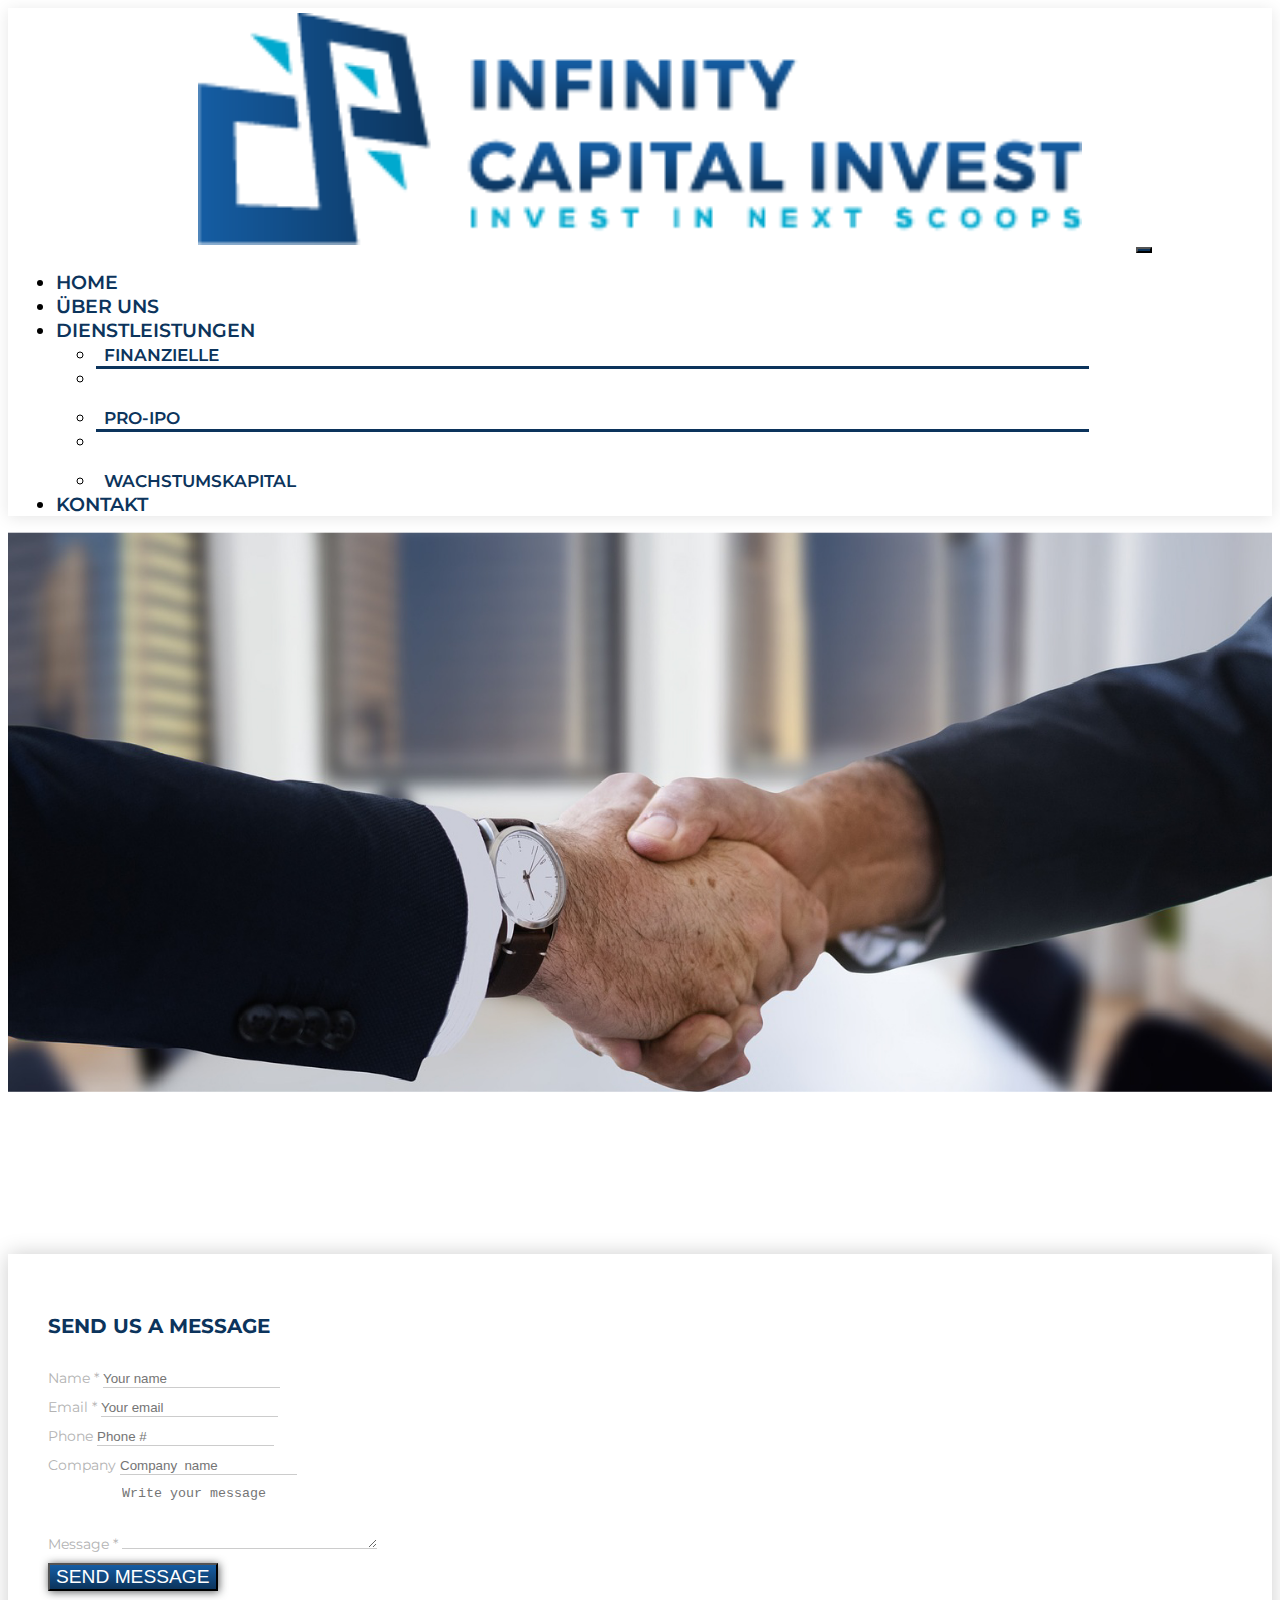
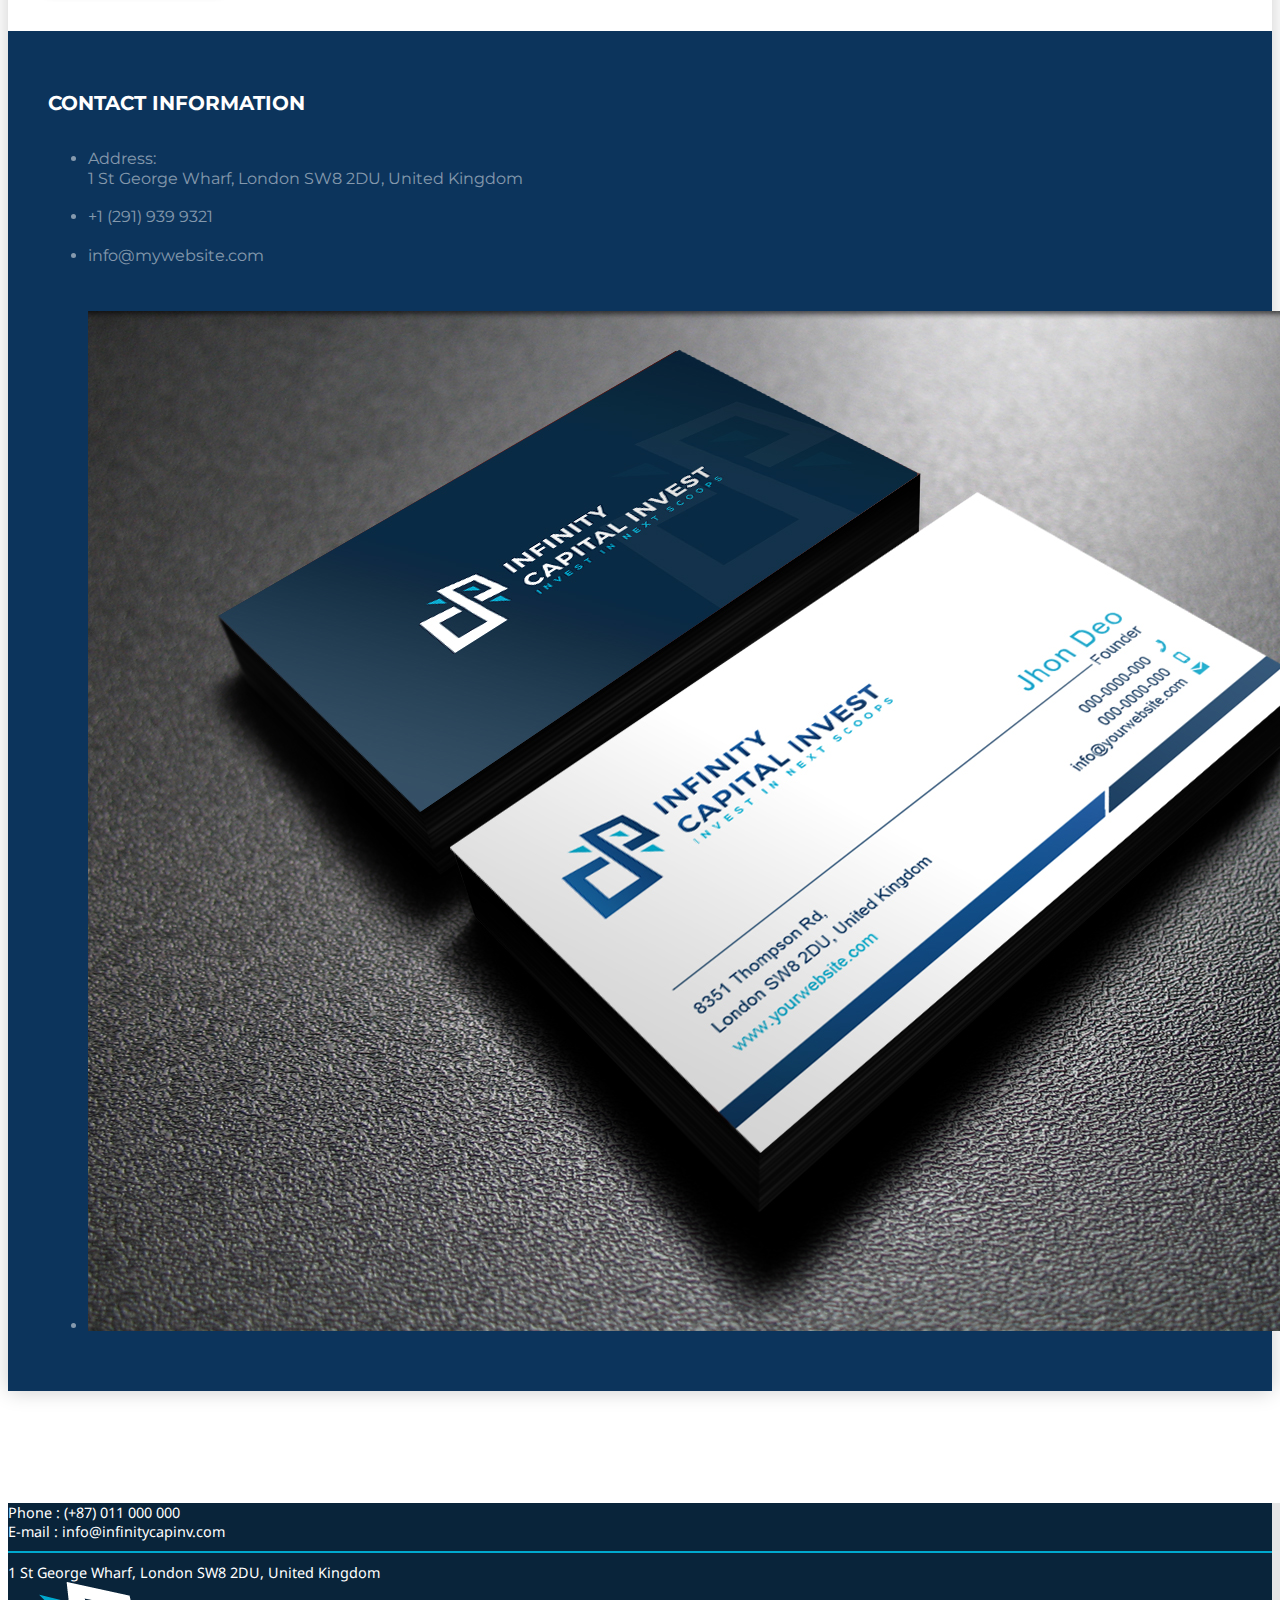
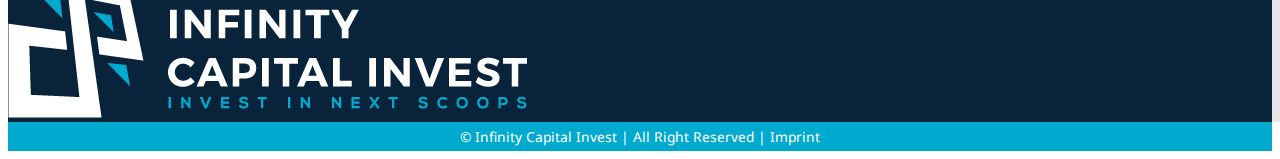
<file: ICI_contact.html>
<!doctype html>
<html lang="en">

<head>
  <!-- Title & favicon -->
  <title>ICI-contact</title>
  <link rel="icon" type="image/x-icon" href="images/fav.png">

  <!-- Required meta tags -->
  <meta charset="utf-8">
  <meta name="viewport" content="width=device-width, initial-scale=1">
  <meta http-equiv="Cache-control" content="no-cache">
  <meta http-equiv="X-UA-Compatible" content="IE=Edge" />
  <!-- Bootstrap CSS -->

  <link href="https://cdn.jsdelivr.net/npm/bootstrap@5.1.3/dist/css/bootstrap.min.css" rel="stylesheet" integrity="sha384-1BmE4kWBq78iYhFldvKuhfTAU6auU8tT94WrHftjDbrCEXSU1oBoqyl2QvZ6jIW3" crossorigin="anonymous">
  <!-- Custom CSS -->
  <link rel="stylesheet" href="css/ICI_style.css">

  <!-- external JS -->
  <link rel="stylesheet" href="https://unpkg.com/aos@next/dist/aos.css" />

  <!-- Google Fonts -->
  <link rel="preconnect" href="https://fonts.googleapis.com">
  <link rel="preconnect" href="https://fonts.gstatic.com" crossorigin>

  <link href="https://fonts.googleapis.com/css2?family=Montserrat:ital,wght@0,100;0,200;0,400;0,500;0,600;0,700;1,100&family=Noto+Sans:ital,wght@0,400;0,700;1,400;1,700&display=swap" rel="stylesheet">

  <!-- fontawesome -->
  <link href="https://maxcdn.bootstrapcdn.com/font-awesome/4.7.0/css/font-awesome.min.css" rel="stylesheet" />

<body>

  <!-- ======= Header ======= -->

  <header id="header">
    <nav class="navbar fixed-top navbar-expand-lg navbar-dark bg-light">
      <div class="container-fluid">
        <a class="navbar-brand" href="Index.html"><img src="images/logo_color.png" alt=""> </a>
        <button class="navbar-toggler" type="button" data-bs-toggle="collapse" data-bs-target="#navbarSupportedContent" aria-controls="navbarSupportedContent" aria-expanded="false" aria-label="Toggle navigation">
          <span class="navbar-toggler-icon"></span>
        </button>
        <div class="collapse navbar-collapse" id="navbarSupportedContent">
          <ul class="navbar-nav ms-auto mb-2 mb-lg-0  me-auto ">
            <li class="nav-item ">
              <a class="nav-link active" aria-current="page" href="Index.html">Home</a>
            </li>
            <li class="nav-item">
              <a class="nav-link" href="#Überuns">Über uns</a>
            </li>
            <li class="nav-item dropdown">
              <a class="nav-link dropdown-toggle" href="#services" id="navbarDropdown" role="button" data-bs-toggle="#services" aria-expanded="false">
                Dienstleistungen
              </a>
              <ul class="dropdown-menu" aria-labelledby="navbarDropdown">
                <li><a class="dropdown-item" href="ICI_finance.html">Finanzielle </a></li>
                <li>
                  <hr class="dropdown-divider">
                </li>
                <li><a class="dropdown-item" href="ICI_ipo.html">PRO-IPO</a></li>
                <li>
                  <hr class="dropdown-divider">
                </li>
                <li><a class="dropdown-item" href="ICI_growth.html">WACHSTUMSKAPITAL</a></li>
              </ul>
            </li>
            <li class="nav-item">
              <a class="nav-link" href="ICI_contact.html">Kontakt</a>
            </li>
          </ul>

        </div>
      </div>
    </nav>
  </header>
  <!-- ======= Header end ======= -->
  <!-- ======= Hero start======= -->
  <section id="contact-hero">

  </section>
  <!-- ======= Hero End======= -->

  <!-- ======= contact  start======= -->

  <section id="contactform"  >


</section>

<section class="  sectionpadding">

</section>
      <div class="content">

        <div class="container">
          <div class="row align-items-stretch no-gutters contact-wrap">
            <div class="col-md-8">
              <div class="form h-100">
                <h3>Send us a message</h3>
                <form class="mb-5" method="post" id="contactForm" name="contactForm">
                  <div class="row">
                    <div class="col-md-6 form-group mb-5">
                      <label for="" class="col-form-label">Name *</label>
                      <input type="text" class="form-control" name="name" id="name" placeholder="Your name">
                    </div>
                    <div class="col-md-6 form-group mb-5">
                      <label for="" class="col-form-label">Email *</label>
                      <input type="text" class="form-control" name="email" id="email"  placeholder="Your email">
                    </div>
                  </div>

                  <div class="row">
                    <div class="col-md-6 form-group mb-5">
                      <label for="" class="col-form-label">Phone</label>
                      <input type="text" class="form-control" name="phone" id="phone"  placeholder="Phone #">
                    </div>
                    <div class="col-md-6 form-group mb-5">
                      <label for="" class="col-form-label">Company</label>
                      <input type="text" class="form-control" name="company" id="company"  placeholder="Company  name">
                    </div>
                  </div>

                  <div class="row">
                    <div class="col-md-12 form-group mb-5">
                      <label for="message" class="col-form-label">Message *</label>
                      <textarea class="form-control" name="message" id="message" cols="30" rows="4"  placeholder="Write your message"></textarea>
                    </div>
                  </div>
                  <div class="row">
                    <div class="col-md-12 form-group">
                      <input type="submit" value="Send Message" class="btn btn-primary custombtn rounded-0 py-2 px-4">
                      <span class="submitting"></span>
                    </div>
                  </div>
                </form>

                <div id="form-message-warning mt-4"></div>
                <div id="form-message-success">
                  Your message was sent, thank you!
                </div>

              </div>
            </div>
            <div class="col-md-4">
              <div class="contact-info h-100">
                <h3>Contact Information</h3>
                <p class="mb-5"></p>
                <ul class="list-unstyled">
                  <li class="d-flex">
                    <span class="wrap-icon icon-room mr-3"></span>
                    <span class="text">Address:<br>1 St George Wharf, London SW8 2DU, United Kingdom </span>
                  </li>
                  <li class="d-flex">
                    <span class="wrap-icon icon-phone mr-3"></span>
                    <span class="text">+1 (291) 939 9321</span>
                  </li>
                  <li class="d-flex">
                    <span class="wrap-icon icon-envelope mr-3"></span>
                    <span class="text">info@mywebsite.com</span>
                  </li>
                  <li><img  class=" img-fluid" style="padding-top:30px;"src="images\contact.jpg" alt=""> </li>
                </ul>
              </div>
            </div>
          </div>
        </div>

      </div>

  </section>
<!-- ======= Finanzielle  end======= -->


  <!-- ===Footer Start=== -->

  <footer id="footer" class=" pt-5 pb-5 pe-4 ps-4">
    <div class="container-fluid">
      <div class="row">
        <div class="  col-xxl-9 col-lg-6 pt-2 pb-2   align-self-center">
          <div class="row ">
            <div class=" col-xxl-3 col-lg-5 col-md-4 ">
              <a href="mailto:info@infinitycapinv.com" style="color: #fff;  text-decoration: none;"> Phone : (+87) 011 000 000</a>
            </div>
            <div class="d-flex col-xxl-auto col-lg-auto col-md-auto  align-self-center mobhide " style="height: 100%;">
              <div class="vr"></div>
            </div>
            <div class=" col-xxl-8 col-md-4 col-lg-6">
              <a href="mailto:info@infinitycapinv.com" style="color: #fff;  text-decoration: none;"> E-mail : info@infinitycapinv.com</a>
            </div>
          </div>

          <hr>

          <div class="col">
            <a href="#" style="color: #fff;  text-decoration: none;">1 St George Wharf, London SW8 2DU, United Kingdom</a>
          </div>

        </div>

        <div class=" col-xxl-3 col-lg-6">
          <div class="row ">
            <div class="col-lg-auto tabhide ">
              <div class="d-flex col-auto" style="height: 100%;">
                <div class="vr"></div>
              </div>
            </div>

            <div class="col-lg-11  footerimgdiv">
              <img src="images\footerlogo.png" alt="" class="img-fluid ">
            </div>
          </div>

        </div>





      </div>


    </div>
  </footer>

  <!-- ===footer end -->
  <!-- ===copyrightstart -->
  <section id="copyright" style="background:#00A9CE;">
    <div class="container text-center ">
      <p class="copyrightText">© Infinity Capital Invest | All Right Reserved | Imprint </p>

    </div>
  </section>



  <!-- Option 1: Bootstrap Bundle with Popper -->

  <script src="https://code.jquery.com/jquery-3.6.0.min.js" integrity="sha256-/xUj+3OJU5yExlq6GSYGSHk7tPXikynS7ogEvDej/m4=" crossorigin="anonymous"></script>

  <script src="https://cdn.jsdelivr.net/npm/@popperjs/core@2.9.3/dist/umd/popper.min.js" integrity="sha384-eMNCOe7tC1doHpGoWe/6oMVemdAVTMs2xqW4mwXrXsW0L84Iytr2wi5v2QjrP/xp" crossorigin="anonymous"></script>
  <script src="https://cdn.jsdelivr.net/npm/bootstrap@5.1.0/dist/js/bootstrap.min.js" integrity="sha384-cn7l7gDp0eyniUwwAZgrzD06kc/tftFf19TOAs2zVinnD/C7E91j9yyk5//jjpt/" crossorigin="anonymous"></script>
  <!-- Aos Js -->
  <script src="https://unpkg.com/aos@next/dist/aos.js"></script>
  <script>
    AOS.init({
      easing: 'ease-in-out',
       duration: 1000,
    });
  </script>


</body>
<script>
  var accordion = function() {
    // Read out the data attribute for type of accordion
    var data = $(".accordion").attr("data-accordion");

    // start the event Handler
    $(".accordion-header").on("click", function() {
      // Look out for the type of accordion open or close
      if (data === "close") {
        $(".accordion-body").slideUp();
        if ($(this).hasClass("active")) {
          $(this).toggleClass("active");
        } else {
          $(".accordion-header").removeClass("active");
          $(this).toggleClass("active");
        }
      } else {
        $(this).toggleClass("active");
      }
      $(this).next(".accordion-body").not(":animated").slideToggle();
    });
  }

  // Initialize the accordion in your document.ready function
  accordion();
</script>

</html>
</file>
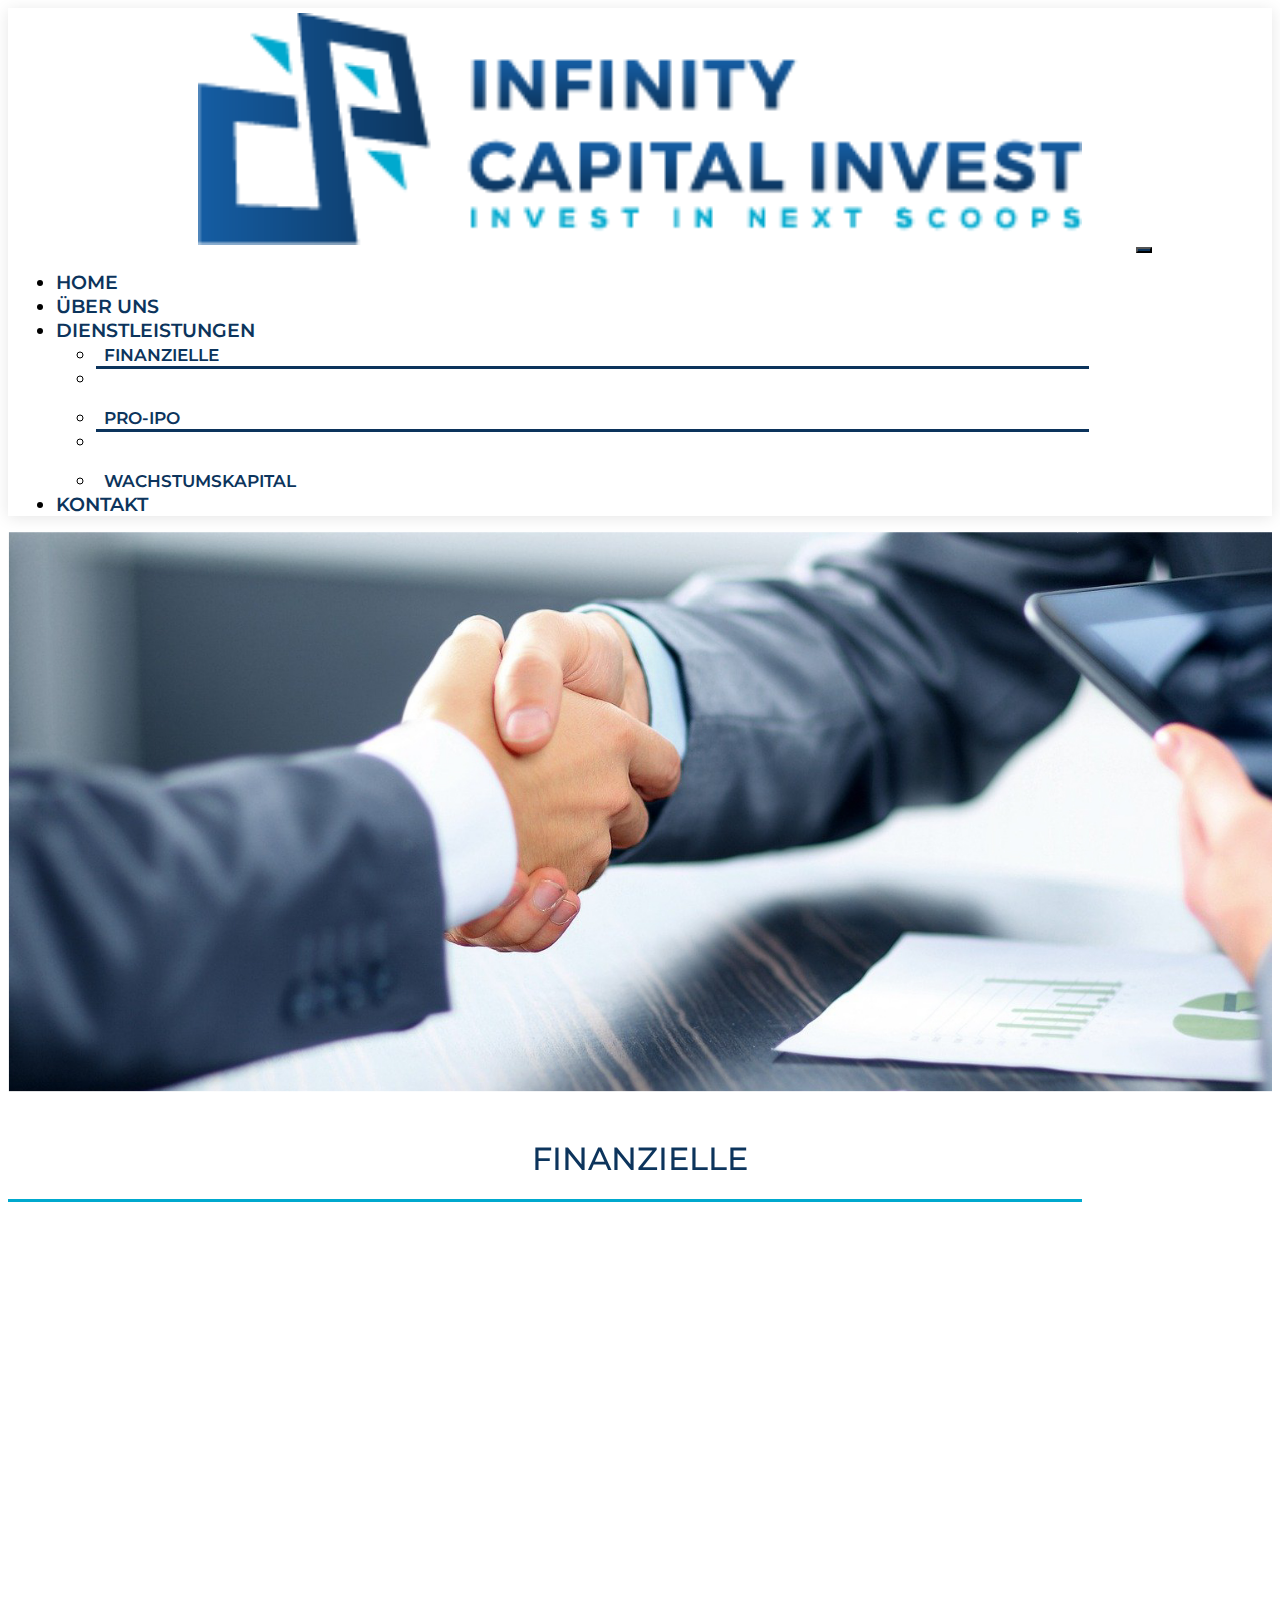
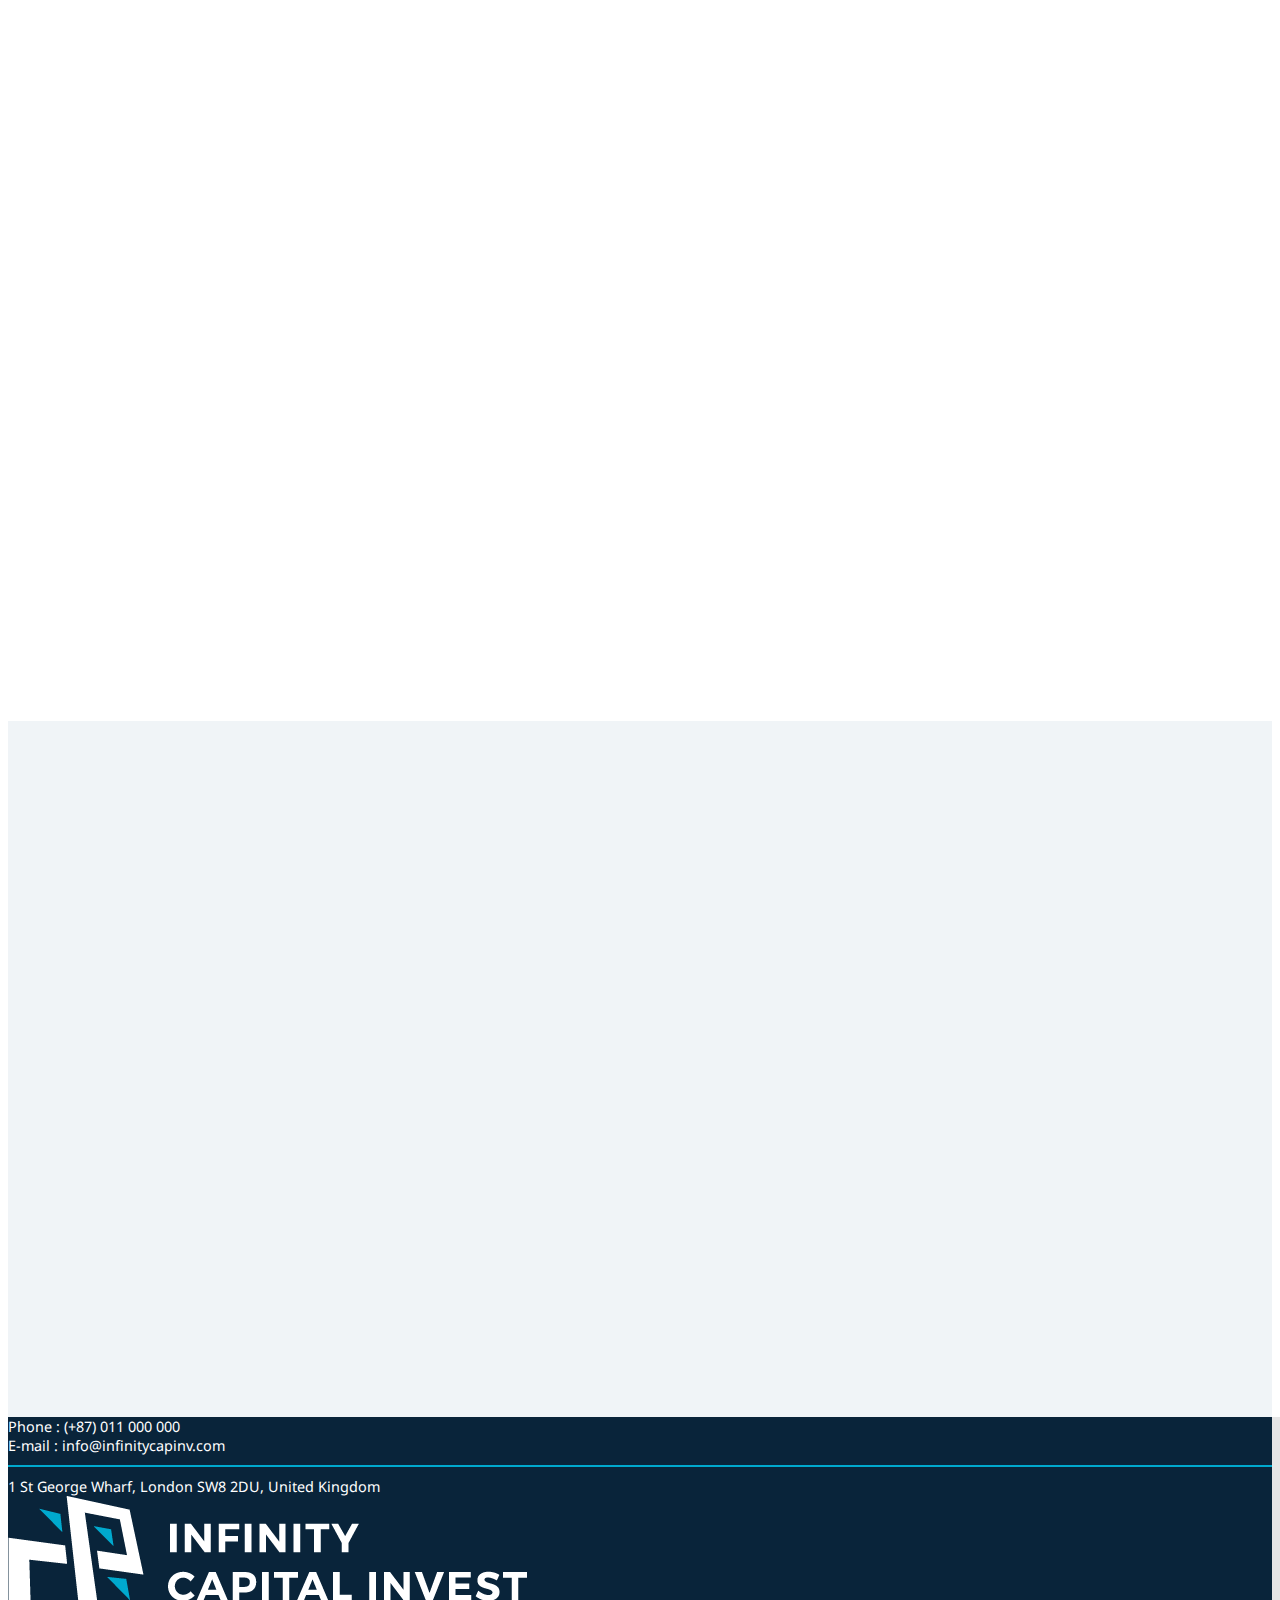
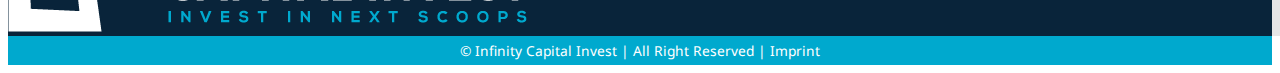
<file: ICI_finance.html>
<!doctype html>
<html lang="en">

<head>
  <!-- Title & favicon -->
  <title>ICI-Finance</title>
  <link rel="icon" type="image/x-icon" href="images/fav.png">

  <!-- Required meta tags -->
  <meta charset="utf-8">
  <meta name="viewport" content="width=device-width, initial-scale=1">
  <meta http-equiv="Cache-control" content="no-cache">
  <meta http-equiv="X-UA-Compatible" content="IE=Edge" />
  <!-- Bootstrap CSS -->

  <link href="https://cdn.jsdelivr.net/npm/bootstrap@5.1.3/dist/css/bootstrap.min.css" rel="stylesheet" integrity="sha384-1BmE4kWBq78iYhFldvKuhfTAU6auU8tT94WrHftjDbrCEXSU1oBoqyl2QvZ6jIW3" crossorigin="anonymous">
  <!-- Custom CSS -->
  <link rel="stylesheet" href="css/ICI_style.css">

  <!-- external JS -->
  <link rel="stylesheet" href="https://unpkg.com/aos@next/dist/aos.css" />

  <!-- Google Fonts -->
  <link rel="preconnect" href="https://fonts.googleapis.com">
  <link rel="preconnect" href="https://fonts.gstatic.com" crossorigin>

  <link href="https://fonts.googleapis.com/css2?family=Montserrat:ital,wght@0,100;0,200;0,400;0,500;0,600;0,700;1,100&family=Noto+Sans:ital,wght@0,400;0,700;1,400;1,700&display=swap" rel="stylesheet">

  <!-- fontawesome -->
  <link href="https://maxcdn.bootstrapcdn.com/font-awesome/4.7.0/css/font-awesome.min.css" rel="stylesheet" />

<body>

  <!-- ======= Header ======= -->

  <header id="header">
    <nav class="navbar fixed-top navbar-expand-lg navbar-dark bg-light">
      <div class="container-fluid">
        <a class="navbar-brand" href="Index.html"><img src="images/logo_color.png" alt=""> </a>
        <button class="navbar-toggler" type="button" data-bs-toggle="collapse" data-bs-target="#navbarSupportedContent" aria-controls="navbarSupportedContent" aria-expanded="false" aria-label="Toggle navigation">
          <span class="navbar-toggler-icon"></span>
        </button>
        <div class="collapse navbar-collapse" id="navbarSupportedContent">
          <ul class="navbar-nav ms-auto mb-2 mb-lg-0  me-auto ">
            <li class="nav-item ">
              <a class="nav-link active" aria-current="page" href="Index.html">Home</a>
            </li>
            <li class="nav-item">
              <a class="nav-link" href="#Überuns">Über uns</a>
            </li>
            <li class="nav-item dropdown">
              <a class="nav-link dropdown-toggle" href="#services" id="navbarDropdown" role="button" data-bs-toggle="#services" aria-expanded="false">
                Dienstleistungen
              </a>
              <ul class="dropdown-menu" aria-labelledby="navbarDropdown">
                <li><a class="dropdown-item" href="ICI_finance.html">Finanzielle </a></li>
                <li>
                  <hr class="dropdown-divider">
                </li>
                <li><a class="dropdown-item" href="ICI_ipo.html">PRO-IPO</a></li>
                <li>
                  <hr class="dropdown-divider">
                </li>
                <li><a class="dropdown-item" href="ICI_growth.html">WACHSTUMSKAPITAL</a></li>
              </ul>
            </li>
            <li class="nav-item">
              <a class="nav-link" href="ICI_contact.html">Kontakt</a>
            </li>
          </ul>

        </div>
      </div>
    </nav>
  </header>
  <!-- ======= Header end ======= -->
  <!-- ======= Hero start======= -->
  <section id="fin-hero">

  </section>
  <!-- ======= Hero End======= -->

  <!-- ======= Finanzielle  start======= -->

  <section id="icon-boxes" class="icon-boxes  sectionpadding" >
    <h1>Finanzielle </h1>
    <hr>
    <div class="container">


      <div class="row mt-5">
        <div class="col-md-6 col-lg-6 d-flex align-items-stretch mb-5 mb-lg-0" data-aos="fade-up">
          <div class="icon-box mb-5">
            <div class="icon">
              < <img src="images\fin-icon-compass.png" alt="">
            </div>
            <h4 class="title"><a href="">Wahl der Anlagestrategie</a></h4>
            <p class="description">Wir beraten Sie bei der Auswahl eines oder mehrerer Anlagevehikel (Lebensversicherung - Aktiensparplan - Fonds - Depot ...), die der gemeinsam mit unseren Ihnen definierten Finanzstrategie entsprechen.</p>
          </div>
        </div>

        <div class="col-md-6 col-lg-6 d-flex align-items-stretch mb-5 mb-lg-0" data-aos="fade-up" data-aos-delay="200">
          <div class="icon-box mb-5">
            <div class="icon"><img src="images\fin-icon-timer.png" alt=""></i></div>
            <h4 class="title"><a href="">Risikomanagement</a></h4>
            <p class="description">Excepteur sint occaecat cupidatat non proident, sunt in culpa qui officia deserunt mollit anim id est laborum</p>
          </div>
        </div>

        <div class="col-md-6 col-lg-6 d-flex align-items-stretch mb-5 mb-lg-0" data-aos="fade-up" data-aos-delay="100">
          <div class="icon-box mb-5 ">
            <div class="icon"><img src="images\fin-icon-people.png" alt=""></i></div>
            <h4 class="title"><a href="">Zusammensetzung Ihres Portfolios</a></h4>
            <p class="description">Je nach erwartetem Marktumfeld wählen wir Produkte aus verschiedenen Anlageklassen (Anleihen, Aktien, Geldmarkt etc.) aus.
              Wir bieten Ihnen einen optimalen Vermögenssparplan entsprechend Ihrem Risikoprofil (umsichtig – ausgewogen – dynamisch).</p>
          </div>
        </div>



        <div class="col-md-6 col-lg-6 d-flex align-items-stretch mb-5 mb-lg-0" data-aos="fade-up" data-aos-delay="300">
          <div class="icon-box mb-5">
            <div class="icon"><img src="images\fin-icon-arrow.png" alt=""></i></div>
            <h4 class="title"><a href="">Überwachung Ihres Portfolios</a></h4>
            <p class="description">Wir unterstützen Sie bei der Anpassung der Finanzstrategie, indem wir Veränderungen der Finanzmärkte, Ihrer persönlichen Situation, Ihrer Ziele sowie des steuerlichen und rechtlichen Umfelds integrieren.

              Wir senden Ihnen ein vollständiges und regelmäßiges zusammenfassendes „Reporting“ über die Entwicklung Ihres Vermögens und organisieren regelmäßige Treffen.</p>
          </div>
        </div>

      </div>

    </div>
  </section>
<!-- ======= Finanzielle  end======= -->

<!-- ======= Our process start======= -->
<section id="UnserProzess" class="sectionpadding">
  <h1 data-aos="fade-down"   data-aos-delay="200" data-aos-offset="250" data-aos-delay="100">Unser Prozess </h1>
  <hr data-aos="fade-left"   data-aos-delay="200" data-aos-offset="250" data-aos-delay="100">
<div class="container">

<div class="row">
  <div class="col">
    <div class="container" style="margin-top:25px;">
      <div class="accordion accordion-flush" id="accordionFlushExample">
        <div class="accordion-item" data-aos="fade-down"   data-aos-delay="200" data-aos-offset="250" data-aos-delay="100">
          <h2 class="accordion-header" id="flush-headingOne">
            <button class="accordion-button collapsed" type="button" data-bs-toggle="collapse" data-bs-target="#flush-collapseOne" aria-expanded="false" aria-controls="flush-collapseOne">
              ERSTE VERABREDUNG

            </button>
          </h2>
          <div id="flush-collapseOne" class="accordion-collapse collapse" aria-labelledby="flush-headingOne" data-bs-parent="#accordionFlushExample">
            <div class="accordion-body">Lorem ipsum dolor sit amet, consectetur adipisicing elit, sed do eiusmod tempor incididunt ut labore et dolore magna aliqua. Ut enim ad minim veniam, quis nostrud exercitation ullamco laboris nisi ut aliquip ex ea commodo consequat. Duis aute irure dolor in reprehenderit in voluptate velit esse cillum dolore eu fugiat nulla pariatur. Excepteur sint occaecat cupidatat non proident, sunt in culpa qui officia deserunt mollit anim id est laborum.</div>
          </div>
        </div>
        <div class="accordion-item" data-aos="fade-down"   data-aos-delay="200" data-aos-offset="250" data-aos-delay="100">
          <h2 class="accordion-header" id="flush-headingTwo">
            <button class="accordion-button collapsed" type="button" data-bs-toggle="collapse" data-bs-target="#flush-collapseTwo" aria-expanded="false" aria-controls="flush-collapseTwo">
              ZWEITES DATE
            </button>
          </h2>
          <div id="flush-collapseTwo" class="accordion-collapse collapse" aria-labelledby="flush-headingTwo" data-bs-parent="#accordionFlushExample">
            <div class="accordion-body">Lorem ipsum dolor sit amet, consectetur adipisicing elit, sed do eiusmod tempor incididunt ut labore et dolore magna aliqua. Ut enim ad minim veniam, quis nostrud exercitation ullamco laboris nisi ut aliquip ex ea commodo consequat. Duis aute irure dolor in reprehenderit in voluptate velit esse cillum dolore eu fugiat nulla pariatur. Excepteur sint occaecat cupidatat non proident, sunt in culpa qui officia deserunt mollit anim id est laborum.</div>
          </div>
        </div>
        <div class="accordion-item" data-aos="fade-down"   data-aos-delay="200" data-aos-offset="250" data-aos-delay="100">
          <h2 class="accordion-header" id="flush-headingThree">
            <button class="accordion-button collapsed" type="button" data-bs-toggle="collapse" data-bs-target="#flush-collapseThree" aria-expanded="false" aria-controls="flush-collapseThree">
              ENTSCHEIDUNGSZUSTAND
            </button>
          </h2>
          <div id="flush-collapseThree" class="accordion-collapse collapse" aria-labelledby="flush-headingThree" data-bs-parent="#accordionFlushExample">
            <div class="accordion-body">Lorem ipsum dolor sit amet, consectetur adipisicing elit, sed do eiusmod tempor incididunt ut labore et dolore magna aliqua. Ut enim ad minim veniam, quis nostrud exercitation ullamco laboris nisi ut aliquip ex ea commodo consequat. Duis aute irure dolor in reprehenderit in voluptate velit esse cillum dolore eu fugiat nulla pariatur. Excepteur sint occaecat cupidatat non proident, sunt in culpa qui officia deserunt mollit anim id est laborum.</div>
          </div>
        </div>
      </div>
    </div>
  </div>
  <div id="difh2" class="container text-center" style="margin-top : 55px" data-aos="fade-right"   data-aos-delay="200" data-aos-offset="200" data-aos-delay="100">
    <h2 class="">um mehr zu erfahren oder die Meinungen zu entdecken mehr Option</h2>
  </div>
  <div class="col text-center" data-aos="fade-down"   data-aos-delay="200" data-aos-offset="200" data-aos-delay="100">
    <div class="btnGroup text-left">
      <button class="btn ctmbutton ctmfontsize"><a href="#" style=" color: white;text-decoration: none;"><span>Kontaktieren Sie uns jetzt</span></a></button>
    </div>
  </div>
</div>
</div>

</section>

  <!-- ===Footer Start=== -->

  <footer id="footer" class=" pt-5 pb-5 pe-4 ps-4">
    <div class="container-fluid">
      <div class="row">
        <div class="  col-xxl-9 col-lg-6 pt-2 pb-2   align-self-center">
          <div class="row ">
            <div class=" col-xxl-3 col-lg-5 col-md-4 ">
              <a href="mailto:info@infinitycapinv.com" style="color: #fff;  text-decoration: none;"> Phone : (+87) 011 000 000</a>
            </div>
            <div class="d-flex col-xxl-auto col-lg-auto col-md-auto  align-self-center mobhide " style="height: 100%;">
              <div class="vr"></div>
            </div>
            <div class=" col-xxl-8 col-md-4 col-lg-6">
              <a href="mailto:info@infinitycapinv.com" style="color: #fff;  text-decoration: none;"> E-mail : info@infinitycapinv.com</a>
            </div>
          </div>

          <hr>

          <div class="col">
            <a href="#" style="color: #fff;  text-decoration: none;">1 St George Wharf, London SW8 2DU, United Kingdom</a>
          </div>

        </div>

        <div class=" col-xxl-3 col-lg-6">
          <div class="row ">
            <div class="col-lg-auto tabhide ">
              <div class="d-flex col-auto" style="height: 100%;">
                <div class="vr"></div>
              </div>
            </div>

            <div class="col-lg-11  footerimgdiv">
              <img src="images\footerlogo.png" alt="" class="img-fluid ">
            </div>
          </div>

        </div>





      </div>


    </div>
  </footer>

  <!-- ===footer end -->
  <!-- ===copyrightstart -->
  <section id="copyright" style="background:#00A9CE;">
    <div class="container text-center ">
      <p class="copyrightText">© Infinity Capital Invest | All Right Reserved | Imprint </p>

    </div>
  </section>



  <!-- Option 1: Bootstrap Bundle with Popper -->

  <script src="https://code.jquery.com/jquery-3.6.0.min.js" integrity="sha256-/xUj+3OJU5yExlq6GSYGSHk7tPXikynS7ogEvDej/m4=" crossorigin="anonymous"></script>

  <script src="https://cdn.jsdelivr.net/npm/@popperjs/core@2.9.3/dist/umd/popper.min.js" integrity="sha384-eMNCOe7tC1doHpGoWe/6oMVemdAVTMs2xqW4mwXrXsW0L84Iytr2wi5v2QjrP/xp" crossorigin="anonymous"></script>
  <script src="https://cdn.jsdelivr.net/npm/bootstrap@5.1.0/dist/js/bootstrap.min.js" integrity="sha384-cn7l7gDp0eyniUwwAZgrzD06kc/tftFf19TOAs2zVinnD/C7E91j9yyk5//jjpt/" crossorigin="anonymous"></script>
  <!-- Aos Js -->
  <script src="https://unpkg.com/aos@next/dist/aos.js"></script>
  <script>
    AOS.init({
      easing: 'ease-in-out',
       duration: 1000,
    });
  </script>


</body>
<script>
  var accordion = function() {
    // Read out the data attribute for type of accordion
    var data = $(".accordion").attr("data-accordion");

    // start the event Handler
    $(".accordion-header").on("click", function() {
      // Look out for the type of accordion open or close
      if (data === "close") {
        $(".accordion-body").slideUp();
        if ($(this).hasClass("active")) {
          $(this).toggleClass("active");
        } else {
          $(".accordion-header").removeClass("active");
          $(this).toggleClass("active");
        }
      } else {
        $(this).toggleClass("active");
      }
      $(this).next(".accordion-body").not(":animated").slideToggle();
    });
  }

  // Initialize the accordion in your document.ready function
  accordion();
</script>

</html>
</file>
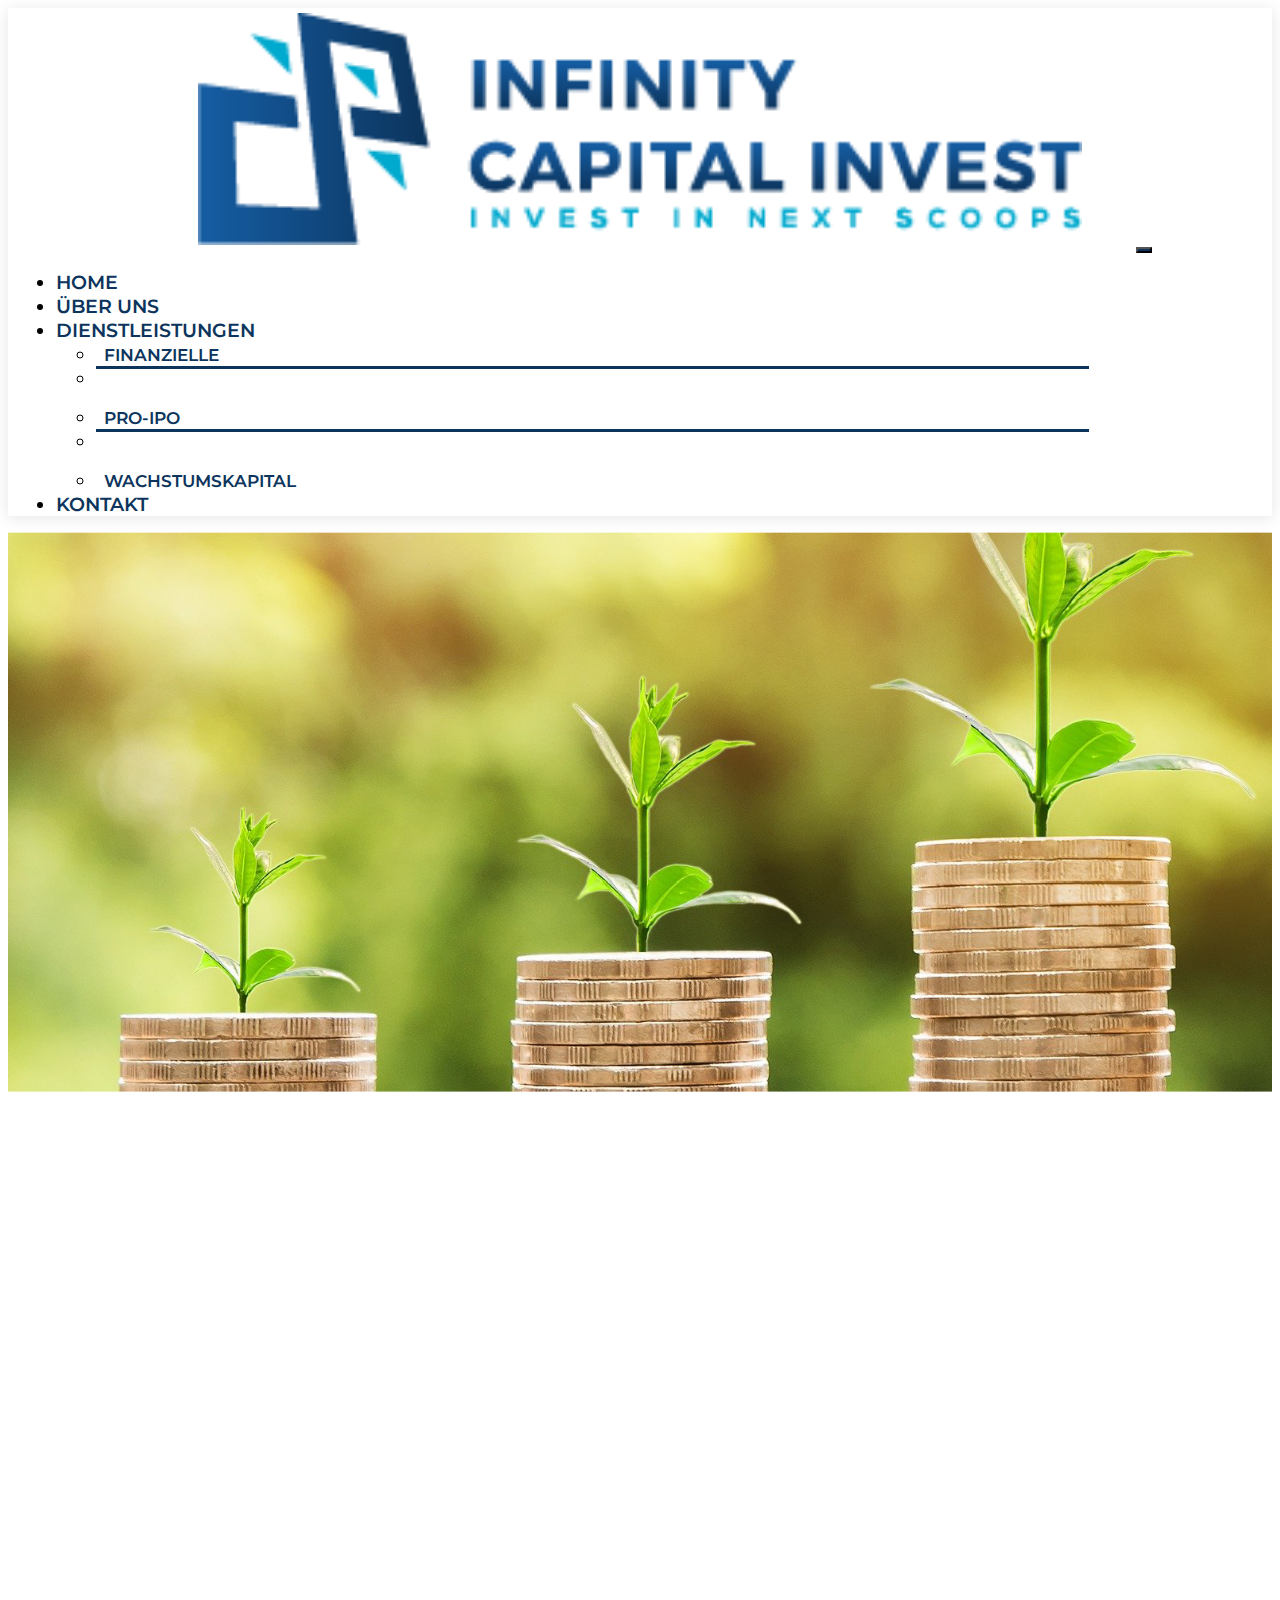
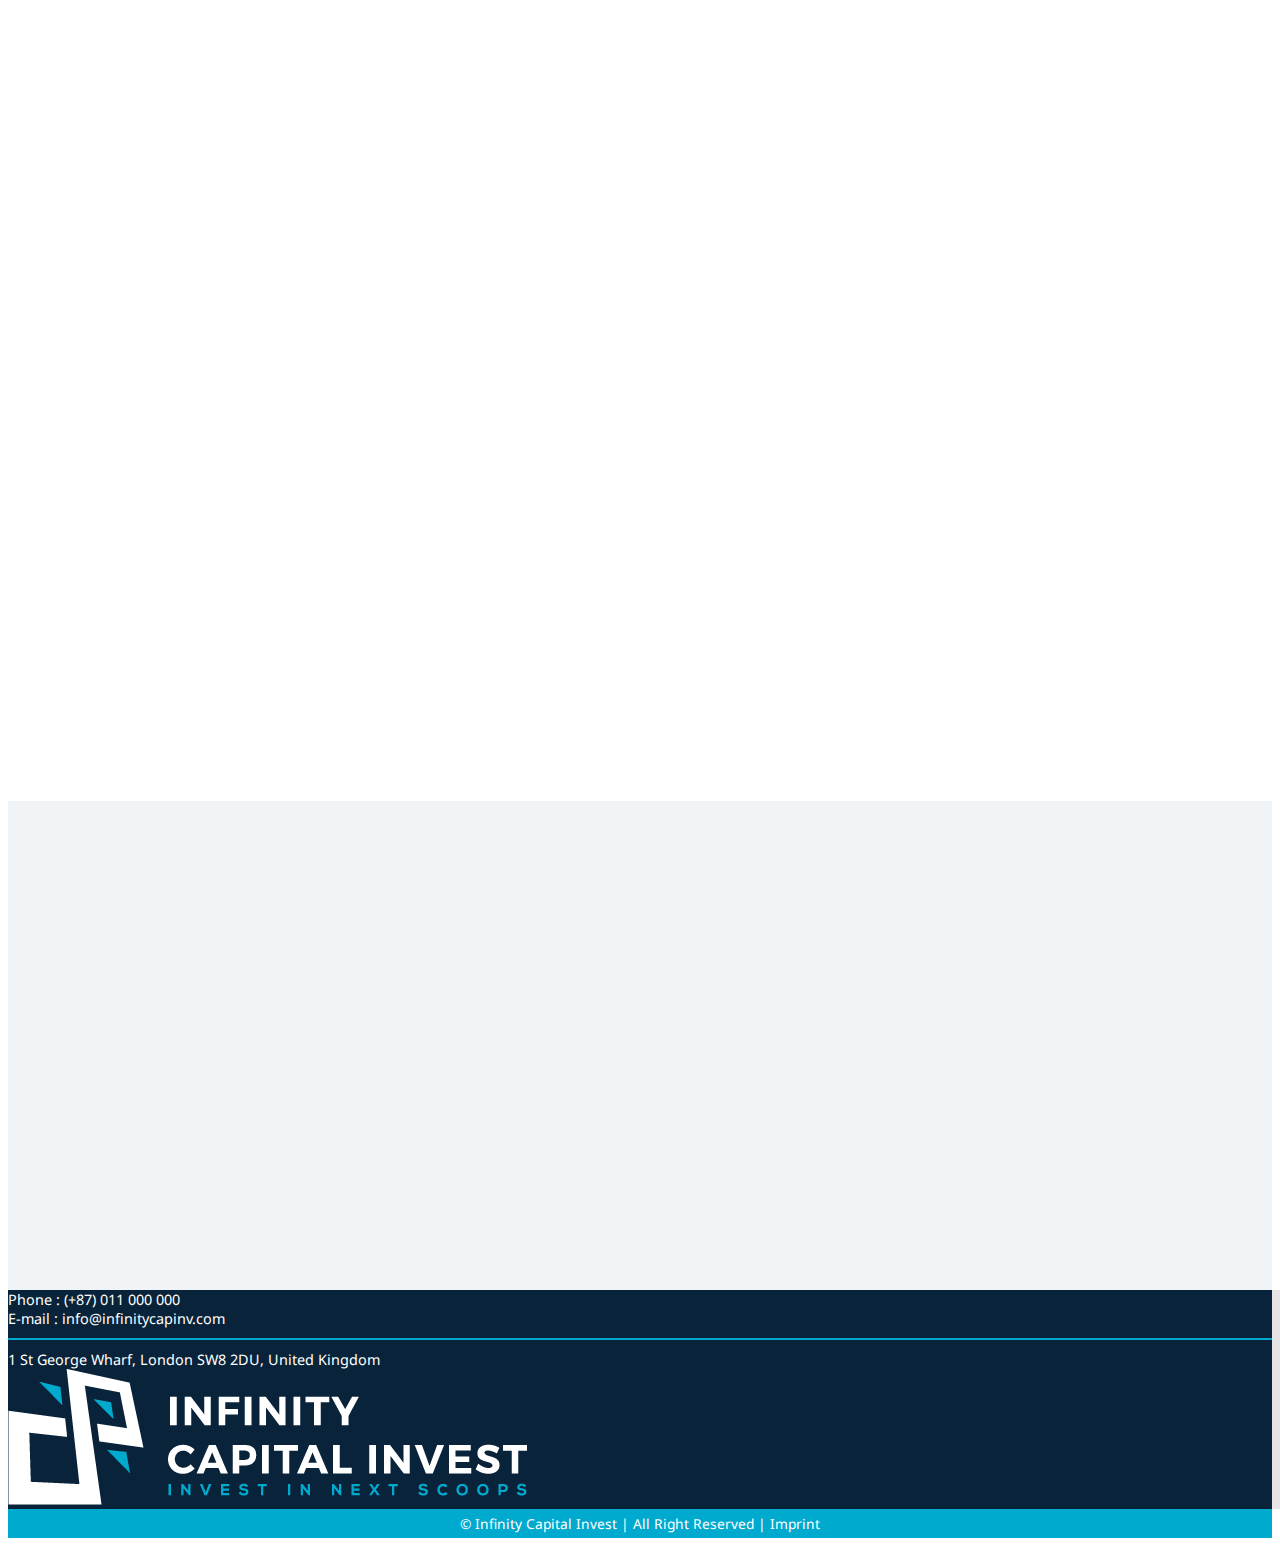
<file: ICI_growth.html>
<!doctype html>
<html lang="en">

<head>
  <!-- Title & favicon -->
  <title>ICI-Finance</title>
  <link rel="icon" type="image/x-icon" href="images/fav.png">

  <!-- Required meta tags -->
  <meta charset="utf-8">
  <meta name="viewport" content="width=device-width, initial-scale=1">
  <meta http-equiv="Cache-control" content="no-cache">
  <meta http-equiv="X-UA-Compatible" content="IE=Edge" />
  <!-- Bootstrap CSS -->

  <link href="https://cdn.jsdelivr.net/npm/bootstrap@5.1.3/dist/css/bootstrap.min.css" rel="stylesheet" integrity="sha384-1BmE4kWBq78iYhFldvKuhfTAU6auU8tT94WrHftjDbrCEXSU1oBoqyl2QvZ6jIW3" crossorigin="anonymous">
  <!-- Custom CSS -->
  <link rel="stylesheet" href="css/ICI_style.css">

  <!-- external JS -->
  <link rel="stylesheet" href="https://unpkg.com/aos@next/dist/aos.css" />

  <!-- Google Fonts -->
  <link rel="preconnect" href="https://fonts.googleapis.com">
  <link rel="preconnect" href="https://fonts.gstatic.com" crossorigin>

  <link href="https://fonts.googleapis.com/css2?family=Montserrat:ital,wght@0,100;0,200;0,400;0,500;0,600;0,700;1,100&family=Noto+Sans:ital,wght@0,400;0,700;1,400;1,700&display=swap" rel="stylesheet">

  <!-- fontawesome -->
  <link href="https://maxcdn.bootstrapcdn.com/font-awesome/4.7.0/css/font-awesome.min.css" rel="stylesheet" />

<body>

  <!-- ======= Header ======= -->

  <header id="header">
    <nav class="navbar fixed-top navbar-expand-lg navbar-dark bg-light">
      <div class="container-fluid">
        <a class="navbar-brand" href="Index.html"><img src="images/logo_color.png" alt=""> </a>
        <button class="navbar-toggler" type="button" data-bs-toggle="collapse" data-bs-target="#navbarSupportedContent" aria-controls="navbarSupportedContent" aria-expanded="false" aria-label="Toggle navigation">
          <span class="navbar-toggler-icon"></span>
        </button>
        <div class="collapse navbar-collapse" id="navbarSupportedContent">
          <ul class="navbar-nav ms-auto mb-2 mb-lg-0  me-auto ">
            <li class="nav-item ">
              <a class="nav-link active" aria-current="page" href="Index.html">Home</a>
            </li>
            <li class="nav-item">
              <a class="nav-link" href="#Überuns">Über uns</a>
            </li>
            <li class="nav-item dropdown">
              <a class="nav-link dropdown-toggle" href="#services" id="navbarDropdown" role="button" data-bs-toggle="#services" aria-expanded="false">
                Dienstleistungen
              </a>
              <ul class="dropdown-menu" aria-labelledby="navbarDropdown">
                <li><a class="dropdown-item" href="ICI_finance.html">Finanzielle </a></li>
                <li>
                  <hr class="dropdown-divider">
                </li>
                <li><a class="dropdown-item" href="ICI_ipo.html">PRO-IPO</a></li>
                <li>
                  <hr class="dropdown-divider">
                </li>
                <li><a class="dropdown-item" href="ICI_growth.html">WACHSTUMSKAPITAL</a></li>
              </ul>
            </li>
            <li class="nav-item">
              <a class="nav-link" href="ICI_contact.html">Kontakt</a>
            </li>
          </ul>

        </div>
      </div>
    </nav>
  </header>
  <!-- ======= Header end ======= -->
  <!-- ======= Hero start======= -->
  <section id="growth-hero" class="text-center">
    <div class="continer-fluid">

    </div>
  </section>
  <!-- ======= Hero End======= -->

  <!-- ======= growthtext  start======= -->
  <section id="growthtext" class="sectionpadding">
    <h1 data-aos="fade-up"  data-aos-delay="200">WACHSTUMSKAPITAL</h1>
    <hr data-aos="fade-right"  data-aos-delay="200">
    <div class="container">
      <div class="row ">
        <div class="col " data-aos="fade-down"  data-aos-delay="200">
          <h2><strong>Infinity hilft bei der Platzierung von Kapital für verschiedene Wachstumsinitiativen. Wir helfen bei der Identifizierung und Beschaffung des richtigen Kapitalpartners und der richtigen Investitionsstruktur,
              um die strategischen Bedürfnisse unserer Kunden zu erfüllen.</strong></h2>
          <br>
          <p><strong style="color:#0C345C;">Akquisitionen –</strong> Der schnellste Weg, ein Unternehmen zu vergrößern und zu skalieren,
            führt oft über strategische Akquisitionen. Die Suche nach dem richtigen Kapitalpartner
            mit der richtigen Investitionsstruktur ist der Schlüssel zur Erschließung dieses
            potenziellen Wachstums.</p>

          <p><strong style="color:#0C345C;">Wachstums- </strong> und/oder Expansionsinitiativen – Ob es sich um den Bau neuer Einrichtungen, die Erweiterung des Produkt-
            /Dienstleistungsangebots oder Investitionen in Forschung und Entwicklung handelt,
            Wachstum erfordert Kapital.</p>

          <p><strong style="color:#0C345C;">Finanzierung kurzfristiger Ertragslücken – </strong> Unabhängig davon, wie erfolgreich ein Unternehmen ist, treten Probleme auf,
            bei denen möglicherweise Kapital benötigt wird, um die langfristige Nachhaltigkeit sicherzustellen.</p>
          <p><strong style="color:#0C345C;">Andere verschiedene Kapitalanforderungen –</strong> Übernahmen von Partnern/Eigentümern, Generationswechsel, Konkurs, Gerichtsverfahren usw.</p>

          <h2><strong>Die meisten Geschäftsinhaber sind mit den traditionellen kommerziellen Bankoptionen vertraut, aber außerhalb dieser Optionen gibt es Kapitalpools, die Unternehmen zusätzliche
              Flexibilität bieten können, um Wachstum zu ermöglichen.</strong></h2>

          <div class="col  text-center pb-3" data-aos="fade-down"  data-aos-delay="200">
            <img class="growthimgchart img-fluid" src="images\growth-chart@300x-100.jpg" alt="growth-chart">
          </div>

          <p><strong style="color:#0C345C;">Vorrangige Nichtbankendarlehen –</strong>Ähnlich wie bei einer traditionellen vorrangigen Schuldstruktur können vorrangige Nichtbankendarlehen in vielen
            Formen auftreten. Diese Kreditgeber betrachten das Geschäft oft ganzheitlicher und sind möglicherweise bereit,
            höhere Vorauszahlungen oder eine größere Hebelwirkung anzubieten, wenn auch oft zu höheren
            Kosten als bei herkömmlichen Strukturen.</p>
          <p><strong style="color:#0C345C;">Minderheitsbeteiligungen / strukturierte Beteiligungen / Vorzugsbeteiligungen – </strong>Leicht verwässerndes Kapital gibt Geschäftsinhabern die Flexibilität, strategische Ziele mit einem Kapitalpartner zu
            erreichen,
            der gemeinsame Interessen hat und auf dem Weg möglicherweise mit zusätzlichem Kapital helfen kann.</p>

          <p><strong style="color:#0C345C;">Mezzanine / nachrangiges Fremdkapital – </strong>Nachrangige Kapitaloptionen haben höhere Kapitalkosten, dienen aber dazu,
            eine Finanzierungslücke zu schließen. Diese Lösungen bieten Eigentümern oft die Möglichkeit, Kapital einzubringen, ohne das Eigenkapital des Unternehmens aufzugeben.</p>

          <p><strong style="color:#0C345C;">Traditionelles Mehrheitskapital – </strong>Obwohl dies die teuerste Form von Kapital ist, erhalten Geschäftsinhaber oft einen Partner mit abgestimmten Anreizen, um dem Unternehmen zu helfen, sein Potenzial
            zu maximieren. </p>

        </div>
      </div>
    </div>
    </div>

  </section>
  <!-- ======= growthtext  end======= -->

  <section id="processtext" class="sectionpadding">
    <h1 data-aos="fade-up"  data-aos-delay="200">Der Wachstumskapitalprozess</h1>
    <hr data-aos="fade-right"  data-aos-delay="250">
    <div class="container pt-3  ">
      <div class="row ">
        <div class="col h2block" data-aos="fade-right"  data-aos-delay="200">
          <h2><strong>Die Platzierung von Kapital erfordert ein Verständnis aller verfügbaren Ressourcen, die Ihnen beim Wachstum Ihres Unternehmens helfen. Es erfordert auch einen fachmännisch ausgearbeiteten Prozess,
              um die besten Kapitalgeber für Ihre Geschäftsanforderungen zu identifizieren.</strong></h2>

        </div>

        <div class="row">
          <div class="col pt-3" data-aos="fade-right"  data-aos-delay="200">
            <ul>
              <li>Bestimmen Sie die geeignete Finanzierungsstruktur</li>
              <li>Pre- und Post-Money-Bewertung und die daraus resultierende Cap-Tabelle</li>
              <li>Vermarkten Sie das Platzierungsmemorandum, das das Unternehmen, den Bedarf und die Verwendung von neuem Kapital skizziert</li>
              <li>Filtern Sie Kapitalpartner, indem Sie Ihnen helfen, die am besten geeigneten Kapitalpartner für Ihre strategischen Ziele zu bestimmen</li>
              <li>Steuern Sie den Transaktionsprozess von Anfang bis Ende, beginnend mit den Verhandlungen, der Strukturierung und dem Abschluss der Transaktion</li>
            </ul><br>
          </div>
        </div>

      </div>

    </div>
  </section>

  <!-- ===Footer Start=== -->

  <footer id="footer" class=" pt-5 pb-5 pe-4 ps-4">
    <div class="container-fluid">
      <div class="row">
        <div class="  col-xxl-9 col-lg-6 pt-2 pb-2   align-self-center">
          <div class="row ">
            <div class=" col-xxl-3 col-lg-5 col-md-4 ">
              <a href="mailto:info@infinitycapinv.com" style="color: #fff;  text-decoration: none;"> Phone : (+87) 011 000 000</a>
            </div>
            <div class="d-flex col-xxl-auto col-lg-auto col-md-auto  align-self-center mobhide " style="height: 100%;">
              <div class="vr"></div>
            </div>
            <div class=" col-xxl-8 col-md-4 col-lg-6">
              <a href="mailto:info@infinitycapinv.com" style="color: #fff;  text-decoration: none;"> E-mail : info@infinitycapinv.com</a>
            </div>
          </div>

          <hr>

          <div class="col">
            <a href="#" style="color: #fff;  text-decoration: none;">1 St George Wharf, London SW8 2DU, United Kingdom</a>
          </div>

        </div>

        <div class=" col-xxl-3 col-lg-6">
          <div class="row ">
            <div class="col-lg-auto tabhide ">
              <div class="d-flex col-auto" style="height: 100%;">
                <div class="vr"></div>
              </div>
            </div>

            <div class="col-lg-11  footerimgdiv">
              <img src="images\footerlogo.png" alt="" class="img-fluid ">
            </div>
          </div>

        </div>





      </div>


    </div>
  </footer>

  <!-- ===footer end -->
  <!-- ===copyrightstart -->
  <section id="copyright" style="background:#00A9CE;">
    <div class="container text-center ">
      <p class="copyrightText">© Infinity Capital Invest | All Right Reserved | Imprint </p>

    </div>
  </section>



  <!-- Option 1: Bootstrap Bundle with Popper -->

  <script src="https://code.jquery.com/jquery-3.6.0.min.js" integrity="sha256-/xUj+3OJU5yExlq6GSYGSHk7tPXikynS7ogEvDej/m4=" crossorigin="anonymous"></script>

  <script src="https://cdn.jsdelivr.net/npm/@popperjs/core@2.9.3/dist/umd/popper.min.js" integrity="sha384-eMNCOe7tC1doHpGoWe/6oMVemdAVTMs2xqW4mwXrXsW0L84Iytr2wi5v2QjrP/xp" crossorigin="anonymous"></script>
  <script src="https://cdn.jsdelivr.net/npm/bootstrap@5.1.0/dist/js/bootstrap.min.js" integrity="sha384-cn7l7gDp0eyniUwwAZgrzD06kc/tftFf19TOAs2zVinnD/C7E91j9yyk5//jjpt/" crossorigin="anonymous"></script>
  <!-- Aos Js -->
  <script src="https://unpkg.com/aos@next/dist/aos.js"></script>
  <script>
    AOS.init({
      easing: 'ease-in-out',
       duration: 1000,
    });
  </script>


</body>
<script>
  var accordion = function() {
    // Read out the data attribute for type of accordion
    var data = $(".accordion").attr("data-accordion");

    // start the event Handler
    $(".accordion-header").on("click", function() {
      // Look out for the type of accordion open or close
      if (data === "close") {
        $(".accordion-body").slideUp();
        if ($(this).hasClass("active")) {
          $(this).toggleClass("active");
        } else {
          $(".accordion-header").removeClass("active");
          $(this).toggleClass("active");
        }
      } else {
        $(this).toggleClass("active");
      }
      $(this).next(".accordion-body").not(":animated").slideToggle();
    });
  }

  // Initialize the accordion in your document.ready function
  accordion();
</script>

</html>
</file>
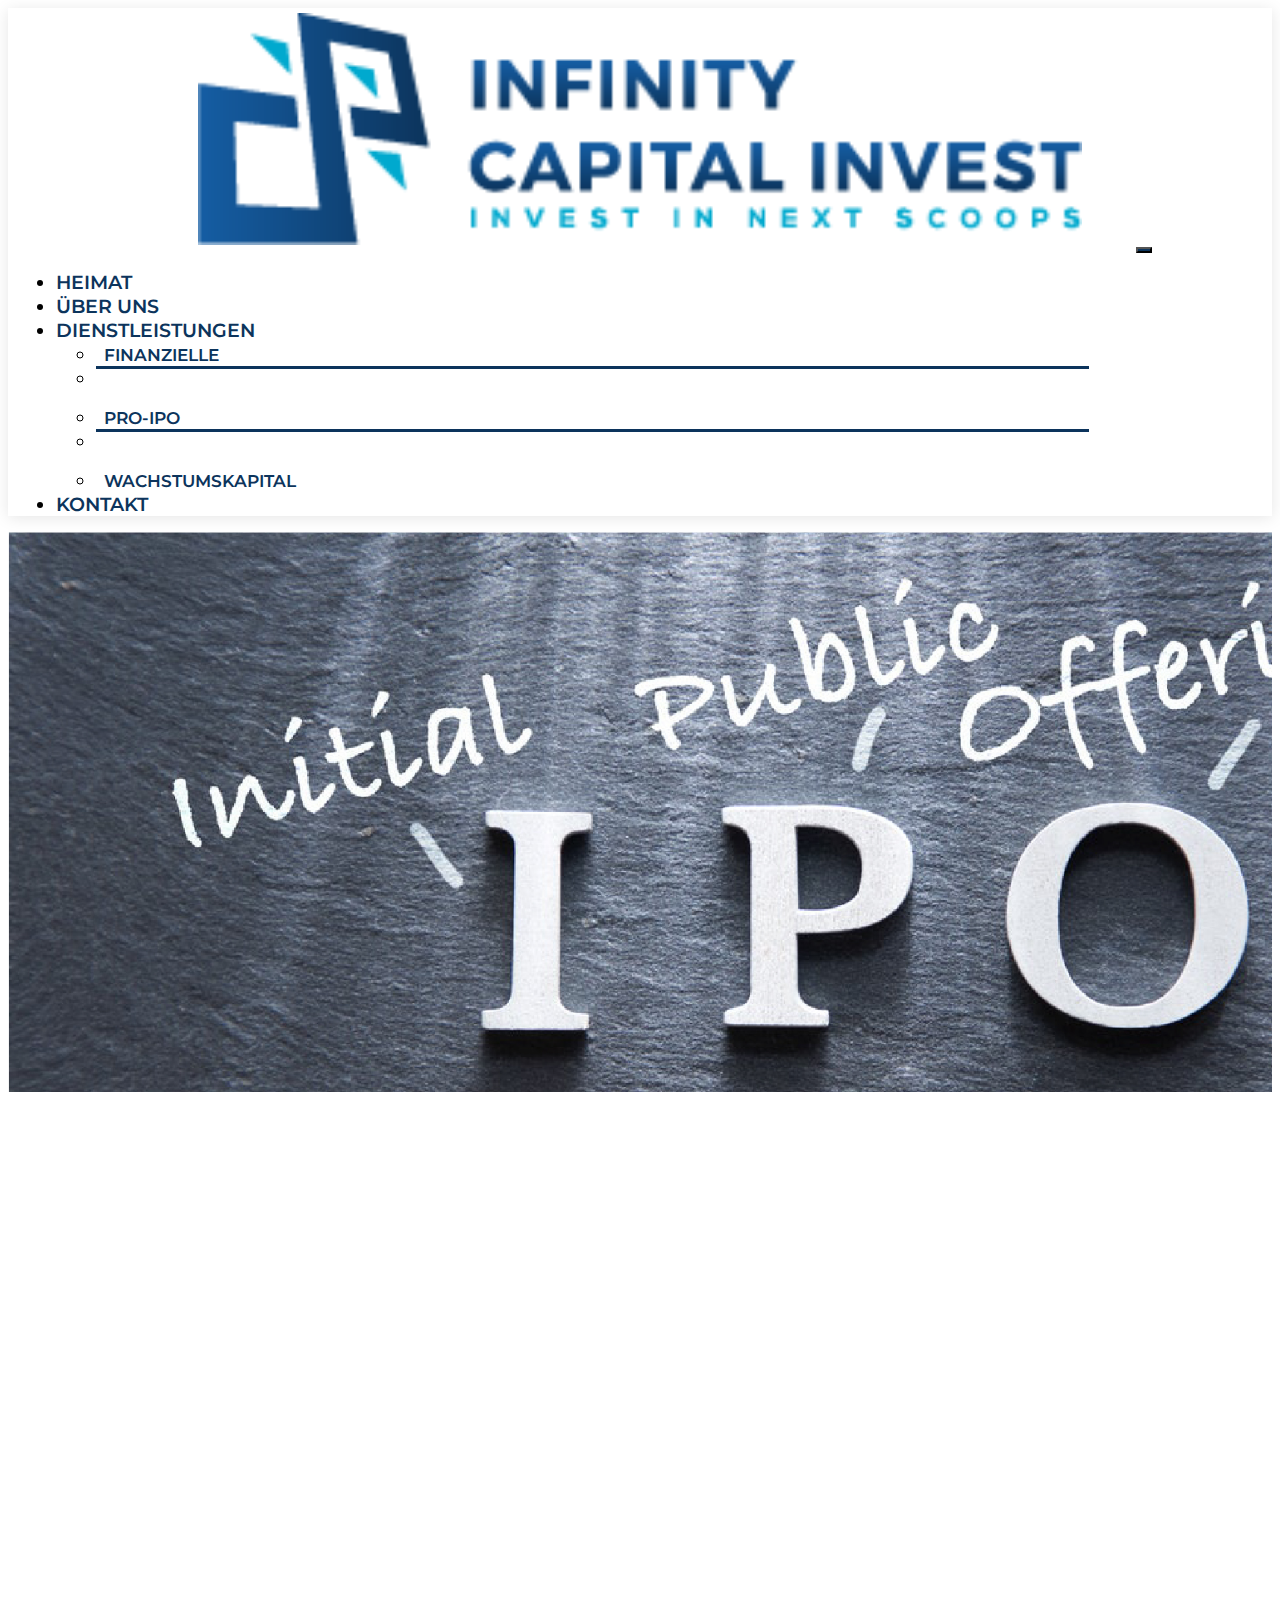
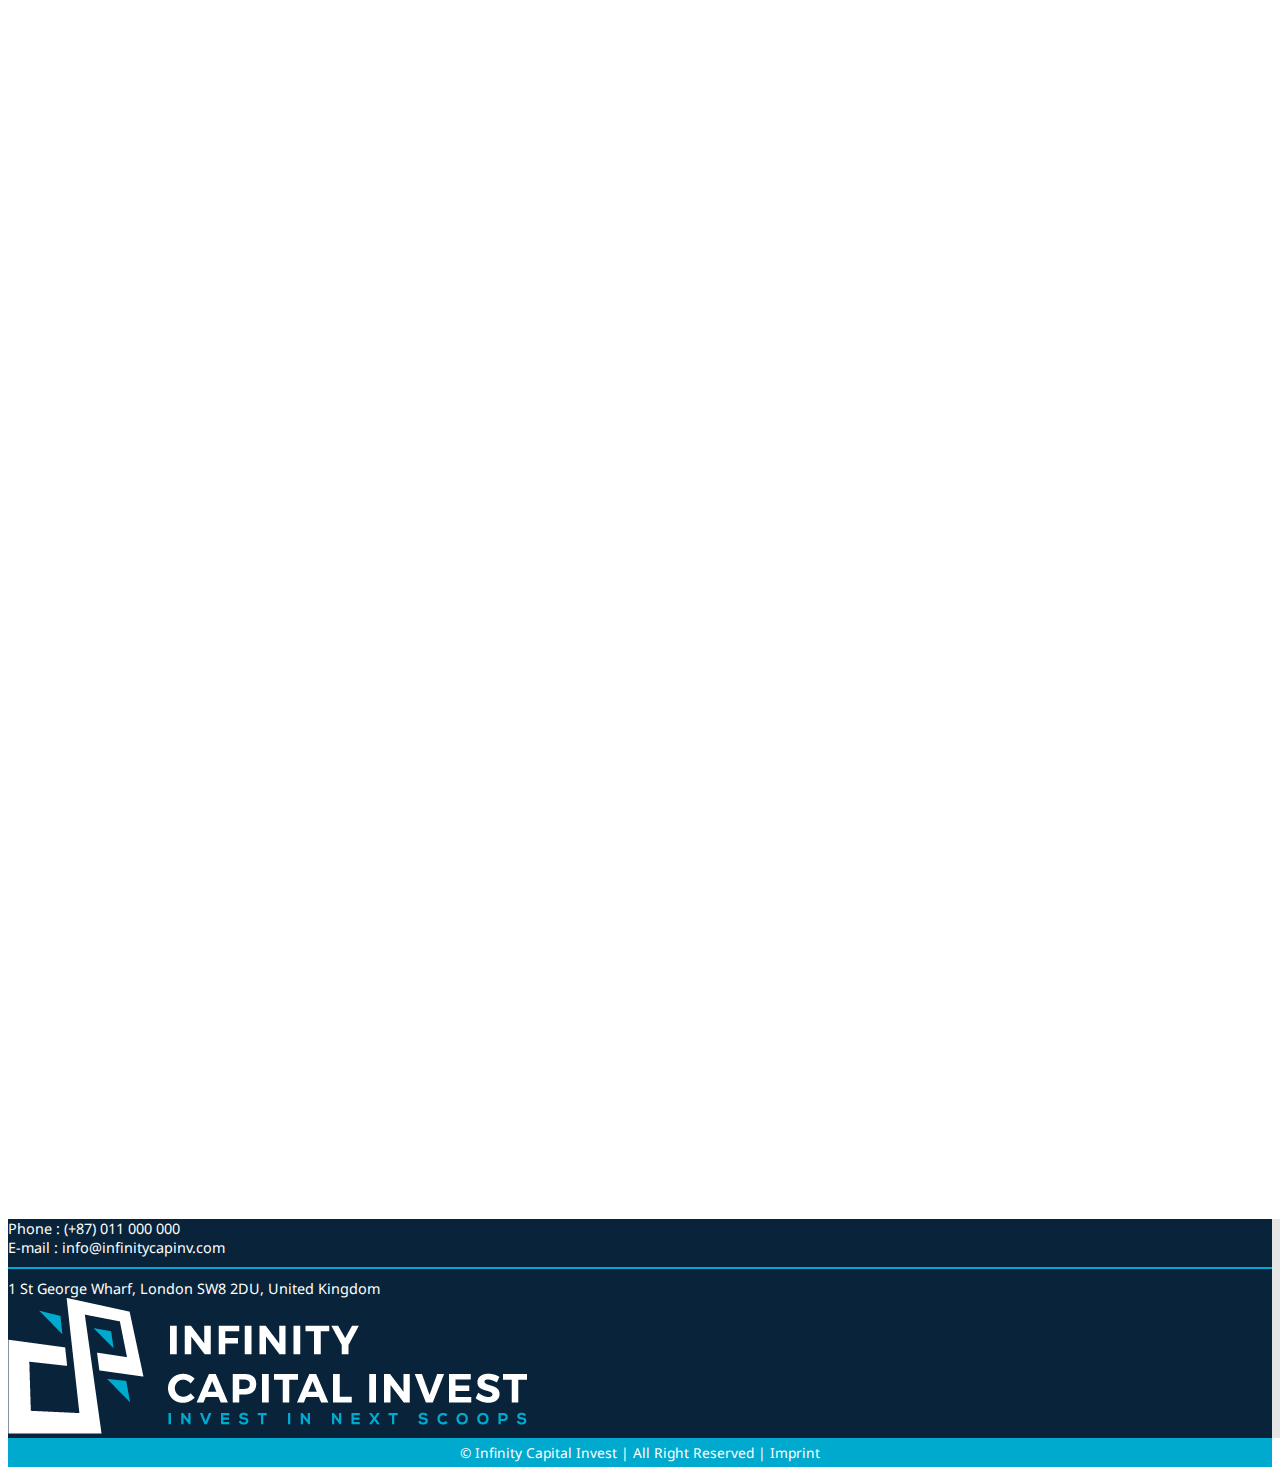
<file: ICI_ipo.html>
<!doctype html>
<html lang="en">

<head>
  <!-- Title & favicon -->
  <title>ICI-Finance</title>
  <link rel="icon" type="image/x-icon" href="images/fav.png">

  <!-- Required meta tags -->
  <meta charset="utf-8">
  <meta name="viewport" content="width=device-width, initial-scale=1">
  <meta http-equiv="Cache-control" content="no-cache">
  <meta http-equiv="X-UA-Compatible" content="IE=Edge" />
  <!-- Bootstrap CSS -->

  <link href="https://cdn.jsdelivr.net/npm/bootstrap@5.1.3/dist/css/bootstrap.min.css" rel="stylesheet" integrity="sha384-1BmE4kWBq78iYhFldvKuhfTAU6auU8tT94WrHftjDbrCEXSU1oBoqyl2QvZ6jIW3" crossorigin="anonymous">
  <!-- Custom CSS -->
  <link rel="stylesheet" href="css/ICI_style.css">

  <!-- external JS -->
  <link rel="stylesheet" href="https://unpkg.com/aos@next/dist/aos.css" />

  <!-- Google Fonts -->
  <link rel="preconnect" href="https://fonts.googleapis.com">
  <link rel="preconnect" href="https://fonts.gstatic.com" crossorigin>

  <link href="https://fonts.googleapis.com/css2?family=Montserrat:ital,wght@0,100;0,200;0,400;0,500;0,600;0,700;1,100&family=Noto+Sans:ital,wght@0,400;0,700;1,400;1,700&display=swap" rel="stylesheet">

  <!-- fontawesome -->
  <link href="https://maxcdn.bootstrapcdn.com/font-awesome/4.7.0/css/font-awesome.min.css" rel="stylesheet" />

<body>

  <!-- ======= Header ======= -->

  <header id="header">
    <nav class="navbar fixed-top navbar-expand-lg navbar-dark bg-light">
      <div class="container-fluid">
        <a class="navbar-brand" href="Index.html"><img src="images/logo_color.png" alt=""> </a>
        <button class="navbar-toggler" type="button" data-bs-toggle="collapse" data-bs-target="#navbarSupportedContent" aria-controls="navbarSupportedContent" aria-expanded="false" aria-label="Toggle navigation">
          <span class="navbar-toggler-icon"></span>
        </button>
        <div class="collapse navbar-collapse" id="navbarSupportedContent">
          <ul class="navbar-nav ms-auto mb-2 mb-lg-0  me-auto ">
            <li class="nav-item ">
              <a class="nav-link active" aria-current="page" href="Index.html">Heimat</a>
            </li>
            <li class="nav-item">
              <a class="nav-link" href="#Überuns">Über uns</a>
            </li>
            <li class="nav-item dropdown">
              <a class="nav-link dropdown-toggle" href="#services" id="navbarDropdown" role="button" data-bs-toggle="#services" aria-expanded="false">
                Dienstleistungen
              </a>
              <ul class="dropdown-menu" aria-labelledby="navbarDropdown">
                <li><a class="dropdown-item" href="ICI_finance.html">Finanzielle </a></li>
                <li>
                  <hr class="dropdown-divider">
                </li>
                <li><a class="dropdown-item" href="ICI_ipo.html">PRO-IPO</a></li>
                <li>
                  <hr class="dropdown-divider">
                </li>
                <li><a class="dropdown-item" href="ICI_growth.html">WACHSTUMSKAPITAL</a></li>
              </ul>
            </li>
            <li class="nav-item">
              <a class="nav-link ">Kontakt</a>
            </li>
          </ul>

        </div>
      </div>
    </nav>
  </header>
  <!-- ======= Header end ======= -->
  <!-- ======= Hero start======= -->
  <section id="ipo-hero">
    <div class="continer-fluid">

    </div>
  </section>
  <!-- ======= Hero End======= -->

  <!-- ======= Finanzielle  start======= -->
  <section id="ipotext" class="sectionpadding">
    <h1 data-aos="fade-up"  data-aos-delay="200">PRO-IPO</h1>
    <hr data-aos="fade-right"  data-aos-delay="250">
    <div class="container">
      <div class="row " data-aos="fade-down"  data-aos-delay="200">
        <div class="col ">
          <h2><strong>Warum mit PRO-IPO Mittel beschaffen?</strong></h2>
          <p>Heutzutage sind nur sehr wenige Pre-IPO-Fonds, so genannte „Cross-over“-Fonds,
            in der Lage und bereit, in ein Unternehmen zu investieren, bevor es an die Börse geht.
            PRO-IPO ist daher eine echte Lösung für diese Art der Finanzierung, indem es die verschiedenen
            traditionellen Finanzierungsakteure und Einzelpersonen zusammenbringt.Darüber hinaus kann die
            Durchführung der letzten Finanzierungsrunde vor dem Börsengang als eine erste Öffnung für die
            Öffentlichkeit betrachtet werden, um ein erstes Gefühl für den künftigen Erfolg eines Börsengangs
            zu bekommen, das Phänomen der „Crowdwisdom“. Schließlich dauert die Vorbereitung eines Börsengangs 6
            bis 12 Monate. Die vorbörsliche Runde ermöglicht es dem Unternehmen, sich unter den bestmöglichen
            Bedingungen auf den Börsengang vorzubereiten und über die finanziellen Mittel zu verfügen, um die
            besten Marktbedingungen für den Börsengang abzuwarten.</p> <br>

          <h2><strong>AUSWAHLKRITERIEN</strong></h2>
          <p>Das wichtigste Auswahlkriterium von PRO-IPO
            ist die Eignung des Unternehmens für einen kurzfristigen
            Börsengang. Dennoch sind die Qualität des Geschäftsmodells,
            das Managementteam und die materiellen und immateriellen Vermögenswerte
            grundlegende Elemente bei der Auswahl der Akten. PRO-IPO wählt innovative,
            wachstumsstarke Unternehmen aus allen Sektoren aus, die über ein starkes geistiges
            Eigentum verfügen, sei es im technologischen oder medizinischen Bereich.</p>
          <p>Im Allgemeinen berücksichtigen wir bei der Auswahl von Unternehmen die folgenden Kriterien:</p>

            <ul>
              <li>Kommerzieller, medizinischer oder technischer Nachweis des Konzepts</li>
              <li>Kohärenz des Geschäftsmodells mit einem erheblichen Marktpotenzial</li>
              <li>Qualität und Erfahrung des Managementteams und Vorhandensein von Referenzpartnerschaften</li>
              <li>Solidität der materiellen und immateriellen Vermögenswerte</li>
              <li>IPO in der 2-Jahres-Strategie des Unternehmens festgelegt</li>
            </ul><br>
            <h2><strong>DAS AUSWAHLVERFAHREN</strong></h2>
            <p>Das Corporate-Team von PRO-IPO verfügt über mehr als zehn Jahre
              Erfahrung in der Auswahl von Emittenten für alle Arten von Transaktionen.</p><br>

            <h2><strong>Screening</strong></h2>
            <p>Die Kontaktaufnahme mit dem Emittenten kann auf verschiedene Weise erfolgen:</p>

            <ul>
              <li>Kontakt auf Initiative des Emittenten</li>
              <li>Prospecting durch die Zentralabteilung</li>
              <li>Kontakt über die PRE-IPO-Plattform</li>
            </ul><br>

            <h2><strong>Treffen</strong></h2>
            <p>Ein erstes Treffen mit der Geschäftsleitung des Unternehmens wurde eingeleitet.
              Während dieses Treffens werden zwei Hauptthemen diskutiert.</p>
              <ul>
                <li>Identifizierung der Bedürfnisse des Emittenten.</li>
                <li>Bewertung der operativen Prozesse.</li>

              </ul><br>
              <h2><strong>Vorauswahlausschuss</strong></h2>
              <p>Nach diesem Treffen wird eine erste Auswahl getroffen. Ein Vorauswahlausschuss, der sich ausschließlich aus Führungskräften der PRO-IPO-Gruppe zusammensetzt, tritt zu einer informellen Sitzung zusammen, um zu entscheiden,
                ob der Antrag dem Auswahlausschuss vorgelegt werden soll oder nicht.</p><br>
                <h2><strong>Sorgfaltspflicht</strong></h2>
                <p>Wird das Dossier ausgewählt, führt das Corporate-Team eine vollständige Due-Diligence-Prüfung des Unternehmens durch. Anschließend wird eine
                  eingehende Marktstudie durchgeführt und eine Zusammenfassung erstellt.</p><br>
                  <h2><strong>Auswahlausschuss</strong></h2>
                  <p>Wird das Dossier vom Unternehmensteam validiert, so wird es dem Auswahlausschuss vorgelegt, der sich aus
                    Führungskräften der Gruppe und unabhängigen Sachverständigen zusammensetzt.</p><br>
                    <h2><strong>Vervollständigung der Dokumentation</strong></h2>
                    <p>Sobald das Dossier vom Auswahlausschuss validiert wurde, unterzeichnet der Emittent den Platzierungsvertrag, und das Corporate Team entwirft das aufsichtsrechtliche
                      Informationsdokument und legt die Bedingungen für das Angebot fest. Die Datei kann dann online gestellt werden.</p><br>


        </div>


      </div>



    </div>
    </div>

  </section>
  <!-- ======= Finanzielle  end======= -->

  <!-- ===Footer Start=== -->

  <footer id="footer" class=" pt-5 pb-5 pe-4 ps-4">
    <div class="container-fluid">
      <div class="row">
        <div class="  col-xxl-9 col-lg-6 pt-2 pb-2   align-self-center">
          <div class="row ">
            <div class=" col-xxl-3 col-lg-5 col-md-4 ">
              <a href="mailto:info@infinitycapinv.com" style="color: #fff;  text-decoration: none;"> Phone : (+87) 011 000 000</a>
            </div>
            <div class="d-flex col-xxl-auto col-lg-auto col-md-auto  align-self-center mobhide " style="height: 100%;">
              <div class="vr"></div>
            </div>
            <div class=" col-xxl-8 col-md-4 col-lg-6">
              <a href="mailto:info@infinitycapinv.com" style="color: #fff;  text-decoration: none;"> E-mail : info@infinitycapinv.com</a>
            </div>
          </div>

          <hr>

          <div class="col">
            <a href="#" style="color: #fff;  text-decoration: none;">1 St George Wharf, London SW8 2DU, United Kingdom</a>
          </div>

        </div>

        <div class=" col-xxl-3 col-lg-6">
          <div class="row ">
            <div class="col-lg-auto tabhide ">
              <div class="d-flex col-auto" style="height: 100%;">
                <div class="vr"></div>
              </div>
            </div>

            <div class="col-lg-11  footerimgdiv">
              <img src="images\footerlogo.png" alt="" class="img-fluid ">
            </div>
          </div>

        </div>





      </div>


    </div>
  </footer>

  <!-- ===footer end -->
  <!-- ===copyrightstart -->
  <section id="copyright" style="background:#00A9CE;">
    <div class="container text-center ">
      <p class="copyrightText">© Infinity Capital Invest | All Right Reserved | Imprint </p>

    </div>
  </section>



  <!-- Option 1: Bootstrap Bundle with Popper -->

  <script src="https://code.jquery.com/jquery-3.6.0.min.js" integrity="sha256-/xUj+3OJU5yExlq6GSYGSHk7tPXikynS7ogEvDej/m4=" crossorigin="anonymous"></script>

  <script src="https://cdn.jsdelivr.net/npm/@popperjs/core@2.9.3/dist/umd/popper.min.js" integrity="sha384-eMNCOe7tC1doHpGoWe/6oMVemdAVTMs2xqW4mwXrXsW0L84Iytr2wi5v2QjrP/xp" crossorigin="anonymous"></script>
  <script src="https://cdn.jsdelivr.net/npm/bootstrap@5.1.0/dist/js/bootstrap.min.js" integrity="sha384-cn7l7gDp0eyniUwwAZgrzD06kc/tftFf19TOAs2zVinnD/C7E91j9yyk5//jjpt/" crossorigin="anonymous"></script>
  <!-- Aos Js -->
  <script src="https://unpkg.com/aos@next/dist/aos.js"></script>
  <script>
    AOS.init({
      easing: 'ease-in-out',
       duration: 1000,
    });
  </script>


</body>
<script>
  var accordion = function() {
    // Read out the data attribute for type of accordion
    var data = $(".accordion").attr("data-accordion");

    // start the event Handler
    $(".accordion-header").on("click", function() {
      // Look out for the type of accordion open or close
      if (data === "close") {
        $(".accordion-body").slideUp();
        if ($(this).hasClass("active")) {
          $(this).toggleClass("active");
        } else {
          $(".accordion-header").removeClass("active");
          $(this).toggleClass("active");
        }
      } else {
        $(this).toggleClass("active");
      }
      $(this).next(".accordion-body").not(":animated").slideToggle();
    });
  }

  // Initialize the accordion in your document.ready function
  accordion();
</script>

</html>
</file>
<file: css/ICI_style.css>
@charset "UTF-8";

html, body {
  font-family: 'Montserrat', sans-serif;
}

h1 {
  font-size: 2rem;
  font-weight: 500;
  text-transform: uppercase;
  text-align: center;
  color: #0C345C;
}

h2 {
font-size: 1.2rem;
  font-family: 'Noto Sans', sans-serif;
  color: #0C345C;
}

h3{
  text-transform: uppercase;
}

p {
  font-size: calc(.4rem + .4vw);
  font-family: 'Noto Sans', sans-serif;
  color: #2F3E47;
  text-align: justify;
  -moz-text-align-last: left;
  text-align-last: left;
}

a {
  text-decoration: none !important;
}

hr {
  width: 85%;
  margin: 0 -100% 15px 0;
  border: 0;
  border-top: 3px solid #00A9CE;
  opacity: 100;
}

.sectionpadding {
  padding: 25px 0;
}

/* ============================================= */
/* Header */
#header nav {
  background: White !important;
  -webkit-box-shadow: 0 2px 15px rgba(0, 0, 0, 0.1);
  -moz-box-shadow: 0 2px 15px rgba(0, 0, 0, 0.1);
  box-shadow: 0 2px 15px rgba(0, 0, 0, 0.1);
}

.navbar a {
  color: #0C345C !important;
}

nav img {
  margin: 5px 50px 5px 15%;
  width: 70%;
}

.dropdown-menu .dropdown-divider {
  border-color: #0C345C;
}

.dropdown-item {
  font-size: calc(12px + (20 - 12) * (100vw - 320px) / (1920 - 320));
  font-weight: 600;
  margin: 0 8px;
  text-transform: uppercase;
}

.navbar-nav>li {
  font-size: calc(15px + (22 - 15) * (100vw - 320px) / (1920 - 320));
  font-weight: 600;
  margin: 0 8px;
  text-transform: uppercase;
}

.navbar-toggler {
  background: #0C345C;
  color: white;
}

.navbar-nav  a:hover {
  -webkit-transition: 0.2s;
  -moz-transition: 0.2s;
  -o-transition: 0.2s;
  transition: 0.2s;
  margin-top: -5px;
  border-bottom: 2px solid #0C345C;
  border-top: 2px solid #0C345C;
}

.navbar-nav li:hover .dropdown-menu {
    display: block;
}

.dropdown-item:hover{

  margin-top: 0!important;
  border-bottom: 0 !important;
  border-top: 0 solid!important;
  background-color: inherit !important;
  color: #00A9CE !important ;
}

/* hero */
#hero {
  height: 55rem;
  background: url(../images/hero.jpg);
  background-size: cover;
}

#hero .htitle {
  font-size: 2.5rem;
}

#hero .bannerTitle {
  font-size: 2.1rem;
  font-weight: 400;
  text-align: left;
  text-transform: uppercase;
  padding: 15rem 0;
  line-height: 1.5;
}

#hero .bannerTitle .boldBannerTxt {
  font-weight: 800;
  text-transform: uppercase;
}

/* button */
.ctmbutton {
  background: #155DA3;
  background-image: -webkit-linear-gradient(top, #155DA3, #0C345C);
  background-image: -moz-linear-gradient(top, #155DA3, #0C345C);
  background-image: -ms-linear-gradient(top, #155DA3, #0C345C);
  background-image: -o-linear-gradient(top, #155DA3, #0C345C);
  background-image: -webkit-gradient(to bottom, #155DA3, #0C345C);
  -webkit-border-radius: 20px;
  -moz-border-radius: 20px;
  border-radius: 0;
  color: #FFFFFF;
  padding: 20px 100px;
  text-transform: uppercase;
  font-size: 1.2rem;
  font-weight: 600;
  margin-top: 20px;
  -webkit-box-shadow: 1px 1px 9px 0 rgba(24, 26, 28, 0.72);
  -moz-box-shadow: 1px 1px 9px 0 rgba(24, 26, 28, 0.72);
  box-shadow: 1px 1px 9px 0 rgba(24, 26, 28, 0.72);
  text-decoration: none;
  display: inline-block;
  cursor: pointer;
  text-align: center;
  width: -webkit-fit-content;
  width: -moz-fit-content;
  width: fit-content;
  border-color: none;
}

.ctmbutton:hover {
  border: solid #337FED 1px;
  -webkit-transition: all 0.3s ease;
  -moz-transition: all 0.3s ease;
  -ms-transition: all 0.3s ease;
  -o-transition: all 0.3s ease;
  transition: all 0.3s ease;
  margin-top:  10px;



}

.custombtn{
  background: #155DA3;
  background-image: -webkit-linear-gradient(top, #155DA3, #0C345C);
  background-image: -moz-linear-gradient(top, #155DA3, #0C345C);
  background-image: -ms-linear-gradient(top, #155DA3, #0C345C);
  background-image: -o-linear-gradient(top, #155DA3, #0C345C);
  background-image: -webkit-gradient(to bottom, #155DA3, #0C345C);
  -webkit-border-radius: 20px;
  -moz-border-radius: 20px;
  border-radius: 0;
  color: #FFFFFF;
  text-transform: uppercase;
  font-size: 1.2rem;
  font-weight: 500;
  text-decoration: none;
  -webkit-box-shadow: 1px 1px 9px 0 rgba(24, 26, 28, 0.72);
  box-shadow: 1px 1px 9px 0 rgba(24, 26, 28, 0.72);
  text-decoration: none;
  text-align: center;
}
.custombtn:hover {

  -webkit-transition: 0.5s;
  -o-transition: 0.5s;
  transition: 0.5s;
  margin-top:  -10px;
}



/* ===Collapse Section */
.accordion-button {
  border: 1px solid #0C345C;
  border-width: 1.5px 0 0px 0;
  color: #0C345C;
  font-family: 'Noto Sans', sans-serif;
  font-weight:  600;
  text-transform: uppercase;

}

.accordion-button:focus {
  box-shadow: none;
  border-color: rgba(0, 0, 0, .125);
  border: 1px solid #0C345C;
  border-width: 2px 0 2px 0;
  background: none;
  color: inherit;
  margin-top: -20px;
}

.accordion-body {
  font-size: calc(.4rem + .4vw);
  font-family: 'Noto Sans', sans-serif;
  color: #2F3E47;
  text-align: justify;
  -moz-text-align-last: left;
  text-align-last: left;


}

.accordion-button:not(.collapsed)::after {
  background-image: url("../images/acctogglebtnmin.png");
}

.accordion-button::after {
  background-image: url("../images/acctogglebtn.png");
}

.accordion-item {
  margin-bottom: 5px;
  border: none;
}

.accordion-item h2 button:hover {
  background: white;
  color: inherit;
  border: 3px solid #0C345C;
  border-width: 1.5px 0 2px 0;
  -webkit-transition: 0.2s;
  -o-transition: 0.2s;
  -moz-transition: 0.2s;
  transition: 0.2s;
}

#difh2 h2{
    font-size: 2rem;
}
/* ===services=== */
#services div{
  word-wrap: break-word;
}

/* ===blocks section=== */
#blocks {
  background: #F0F4F7;

}

.card{
  background: #0C345C;
  padding: 10px;
  margin-right: 10px;
}


.card:hover{
  background: #08233A;
}

.card img{
  width:90% !important;
}
.card-text {
  color:white !important;
  text-align: left;
  font-size: calc(.6rem + .7vw) !important ;

}

 .imgpad {
  padding-right: 0;
   padding-left: 35px!important;
}
/* ==service Section== */
/* ===footer=== */

#footer{
  background: #09243A;
  color: white;
  font-family: 'Noto Sans', sans-serif;
  font-size:.9rem;
  position: relative;
  z-index: 99999;
  -webkit-box-shadow:15px 0 10 rgba(0, 0, 0, 0.1);
  -moz-box-shadow: 15px 0 10 rgba(0, 0, 0, 0.1);
  box-shadow: 15px 0 0 rgba(0, 0, 0, 0.1);

}
#footer hr{

    width: 100%;
    margin: 10px 0 ;
    border: 0;
    border-top: 2px solid #00A9CE;
    opacity: 100;



}


#footer .vr{
background-color: #00A9CE;
width: 2px;
opacity: 100;
}

/* ===copyright=== */




/* ===================== */
#copyright p{

  color: white;
  text-align: center;
  text-align-last: center;
  margin: 0;
  padding: 5px 0;
  }

/* @media queries */

@media (max-width:991px)  and (min-width: 426px){}


@media (max-width:1440px) {

p{

  font-size: calc(.5rem + .45vw);
}
  .accordion-body {
  font-size: calc(.5rem + .5vw);
}

.ctmfontsize{
  font-size: .9rem;
}
}

@media (max-width:991px) {

  #footer .tabhide{
  display: none;
  }
  #Überuns img {
    display: none;
  }
}
@media (max-width:1199px)  and (min-width: 426px){


  #services .addmarginresponive{
    margin-bottom: 40px
  }
}

@media (max-width:991px)  and (min-width: 426px) {


  #footer img{
  margin-top: 20px;
  width: 60%;
  }



}


@media (max-width:768px) {
  p {
    font-size: calc(.7rem + .6vw);
  }


.accordion-button{
  font-size: 1.1rem;
}
.accordion-body {
font-size: 1rem;
}


  hr {
    width: 100%;
  }

  #hero {
    height: 45rem;
  }

  #hero .htitle {
    font-size: 2rem;
  }

  #hero .bannerTitle {
    font-size: 1.7rem;
    font-weight: 400;
    text-align: left;
    text-transform: uppercase;
    padding: 15rem 0;
    line-height: 1.5;
  }



  .ctmbutton{
    width: 100% !important;
  }

  .cardwidth{
    width: 13rem !important;
  }
  .card{
    background: #0C345C;
    padding: 3px;
    margin-right: 10px;
  }

#secondlineimg .card img{
  width: 70% !important;
}

  .card img{
    width: 120% !important;
  }
  .card-text {
    color:white !important;
    text-align: left;
    font-size: 0.8rem !important ;

  }

#footer .footerimgdiv {
  text-align: center;

}


#footer .mobhide .vr {
  display: none;

}
.growthimgchart{
width:80% !important;
}

}

/* ===Mobile=== */
@media (max-width:425px) {

p{
  font-size: 1rem !important;
}

.accordion-body {
font-size: 1rem;
}

.accordion-button{
  font-size: 1.1rem;
}
h2{
  font-size: 1.3rem;
}

  #hero .htitle {
    font-size: 1.7rem;
  }

  #hero .bannerTitle {
    font-size: 1.5rem !important;
    font-weight: 400;
    text-transform: uppercase;
    padding: 12rem 0;
    line-height: 1.5;
  }

  nav img {
    margin: 10px 0 10px 5%;
    width: 60%;
  }

  .navbar-nav {
    padding-top: 15px;
  }

  .navbar-brand {
    display: contents;
  }

  .dropdown-menu .dropdown-divider {
    border-color: #0C345C;
  }

  .dropdown-menu {
    padding-left: 0;
  }

  .dropdown-item {
    font-size: 1rem;
  }

  .ctmbutton {
    font-size: 1rem;
    width: 100%;
    padding: 20px 0;
  }

  .atagdetails {
    padding-right: 10%;
  }
  .cardwidth{
    width: 100% !important;
  }
  .imgpad {
   padding-right: 0px;
    padding-left: 0px!important;
  }
.card-text{

  text-align: center;
  text-align-last:inherit;
  font-size: 1rem !important;
}
.card{
  padding: 15px 25px;

}
.card img{
  width: 20% !important;
}

#secondlineimg .card img{
  width: 20% !important;
}
.card-group{
  margin-right: -10px;
}


#footer img{
margin-top: 20px;
width: 950%;
}


#copyright p{
  font-size: .9rem !important;
}
}

@media (max-width:320px) {
  .ctmbutton {
    padding: 20px 55px;
    font-size: 0.9rem;
  }
}



/* ======================================================== */
/* ===Finance-page-css==== */
#fin-hero {
  height: 35rem;
  background: url(../images/fin-page-hero@300x-100.jpg);
  background-size: cover;
  background-repeat: no-repeat;
}
/*--------------------------------------------------------------
# Icon Boxes
--------------------------------------------------------------*/
.icon-boxes {

  position: relative;
  z-index: 100;
}
.icon-boxes .icon-box {
  padding: 40px 30px;
  position: relative;
  overflow: hidden;
  background: #fff;
  box-shadow: 5px 10px 29px 0 rgba(68, 88, 144, 0.2);
  transition: all 0.3s ease-in-out;
  border-radius: 10px;
}
.icon-boxes .icon {
  margin: 0 auto 20px auto;
  display: inline-block;
  text-align: center;
}
.icon-boxes .icon i {
  font-size: 36px;
  line-height: 1;
  color: #f6b024;
}
.icon-boxes .title {
  font-weight: 700;
  margin-bottom: 15px;
  font-size: 18px;
}
.icon-boxes .title a {
  color: #05579e;
}
.icon-boxes .description {
  font-size: 15px;
  line-height: 28px;
  margin-bottom: 0;

  color: #2F3E47;
}

#UnserProzess{
background-color: #F0F4F7;

}

#UnserProzess .accordion-button, .accordion-body {
  background-color: #F0F4F7;

}



/* ===ipo-page-css==== */
#ipo-hero {
  height: 35rem;
  background: url(../images/ipo-page-hero@300x-100.jpg);
  background-size: cover;
  background-repeat: no-repeat;
}


#ipotext ul {
  list-style: none; /* Remove default bullets */
  line-height: 30px;
}
#ipotext ul li::before {
content: "\2022";
  color: #00A9CE;
  font-weight: bolder;
  display: inline-block;
  width: 1.2em;
  margin-left: -1em;
}


/* ===Growth page Css ===== */
#growth-hero {
  height: 35rem;
  background: url(../images/growth-page-hero@300x-100.jpg);
  background-position: center;
  background-size: cover;
  background-repeat: no-repeat;
}

#growthtext  h2{
  text-align: justify !important;
  text-align-last: center;
  font-weight:  300 !important;

}

.growthimgchart{
width: 65%;
}

#processtext{
background: #F0F4F7
}

#processtext h2{
  text-align: justify !important;
  text-align-last: center;
  font-weight:  300 !important;
  padding: 10px 0;



}

#processtext .h2block{
  border-top: 3px   solid #0C345C;
  border-bottom: 3px   solid #0C345C;

}
#processtext ul {
  list-style: none; /* Remove default bullets */
  line-height: 30px;
}
#processtext ul li::before {
content: "\2022";
  color: #00A9CE;
  font-weight: bolder;
  display: inline-block;
  width: 1.2em;
  margin-left: -1em;
}


/* ==Contact form== */
#contactform {
  height: 35rem;
  background: url(../images/contact_image.jpg);
  background-position: center;
  background-size: cover;
  background-repeat: no-repeat;
}



.content {
  padding: 7rem 0; }

.heading {
  font-size: 2.5rem;
  font-weight: 900; }

.form-control {
  border: none;
  border-bottom: 1px solid #ccc;
  padding-left: 0;
  padding-right: 0;
  border-radius: 0;
  background: none; }
  .form-control:active, .form-control:focus {
    outline: none;
    -webkit-box-shadow: none;
    box-shadow: none;
    border-color: #000; }

.col-form-label {
  color: #000;
  font-size: 13px; }



.custom-select:active, .custom-select:focus {
  outline: none;
  -webkit-box-shadow: none;
  box-shadow: none;
  border-color: #000; }



.contact-wrap {
  -webkit-box-shadow: 0 0px 20px 0 rgba(0, 0, 0, 0.2);
  box-shadow: 0 0px 20px 0 rgba(0, 0, 0, 0.2); }
  .contact-wrap .col-form-label {
    font-size: 14px;
    color: #b3b3b3;
    margin: 0 0 10px 0;
    display: inline-block;
    padding: 0; }
  .contact-wrap .form, .contact-wrap .contact-info {
    padding: 40px; }
  .contact-wrap .contact-info {
    color: rgba(255, 255, 255, 0.5); }
    .contact-wrap .contact-info ul li {
      margin-bottom: 15px;
      color: rgba(255, 255, 255, 0.5); }
      .contact-wrap .contact-info ul li .wrap-icon {
        font-size: 20px;
        color: #fff;
        margin-top: 5px; }
  .contact-wrap .form {
    background: #fff; }
    .contact-wrap .form h3 {
      color: #0C345C;
      font-size: 20px;
      margin-bottom: 30px; }
  .contact-wrap .contact-info {
    background: #0C345C; }
    .contact-wrap .contact-info h3 {
      color: #fff;
      font-size: 20px;
      margin-bottom: 30px; }

label.error {
  font-size: 12px;
  color: red; }

#message {
  resize: vertical; }

#form-message-warning, #form-message-success {
  display: none; }

#form-message-warning {
  color: #B90B0B; }

#form-message-success {
  color: #55A44E;
  font-size: 18px;
  font-weight: bold; }

.submitting {
  float: left;
  width: 100%;
  padding: 10px 0;
  display: none;
  font-weight: bold;
  font-size: 12px;
  color: #000; }
</file>
